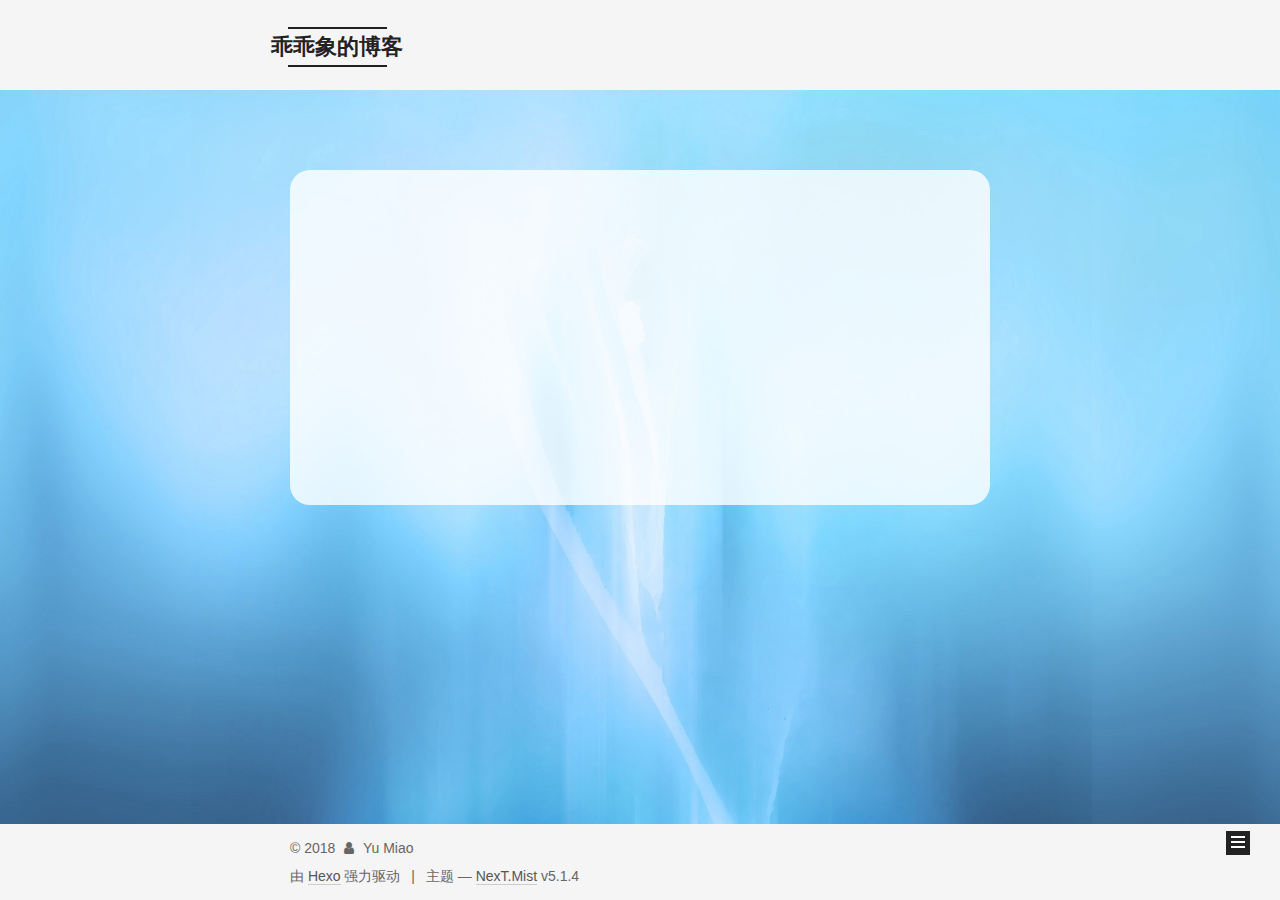
<file: index.html>
<!DOCTYPE html>



  


<html class="theme-next mist use-motion" lang="zh-Hans">
<head>
  <meta charset="UTF-8"/>
<meta http-equiv="X-UA-Compatible" content="IE=edge" />
<meta name="viewport" content="width=device-width, initial-scale=1, maximum-scale=1"/>
<meta name="theme-color" content="#222">









<meta http-equiv="Cache-Control" content="no-transform" />
<meta http-equiv="Cache-Control" content="no-siteapp" />
















  
  
  <link href="/lib/fancybox/source/jquery.fancybox.css?v=2.1.5" rel="stylesheet" type="text/css" />







<link href="/lib/font-awesome/css/font-awesome.min.css?v=4.6.2" rel="stylesheet" type="text/css" />

<link href="/css/main.css?v=5.1.4" rel="stylesheet" type="text/css" />


  <link rel="apple-touch-icon" sizes="180x180" href="/images/apple-touch-icon-next.png?v=5.1.4">


  <link rel="icon" type="image/png" sizes="32x32" href="/images/favicon-32x32-next.png?v=5.1.4">


  <link rel="icon" type="image/png" sizes="16x16" href="/images/favicon-16x16-next.png?v=5.1.4">


  <link rel="mask-icon" href="/images/logo.svg?v=5.1.4" color="#222">





  <meta name="keywords" content="Hexo, NexT" />










<meta property="og:type" content="website">
<meta property="og:title" content="乖乖象的博客">
<meta property="og:url" content="http://yoursite.com/index.html">
<meta property="og:site_name" content="乖乖象的博客">
<meta property="og:locale" content="zh-Hans">
<meta name="twitter:card" content="summary">
<meta name="twitter:title" content="乖乖象的博客">



<script type="text/javascript" id="hexo.configurations">
  var NexT = window.NexT || {};
  var CONFIG = {
    root: '/',
    scheme: 'Mist',
    version: '5.1.4',
    sidebar: {"position":"left","display":"post","offset":12,"b2t":false,"scrollpercent":false,"onmobile":false},
    fancybox: true,
    tabs: true,
    motion: {"enable":true,"async":false,"transition":{"post_block":"fadeIn","post_header":"slideDownIn","post_body":"slideDownIn","coll_header":"slideLeftIn","sidebar":"slideUpIn"}},
    duoshuo: {
      userId: '0',
      author: '博主'
    },
    algolia: {
      applicationID: '',
      apiKey: '',
      indexName: '',
      hits: {"per_page":10},
      labels: {"input_placeholder":"Search for Posts","hits_empty":"We didn't find any results for the search: ${query}","hits_stats":"${hits} results found in ${time} ms"}
    }
  };
</script>



  <link rel="canonical" href="http://yoursite.com/"/>





  <title>乖乖象的博客</title>
  








</head>

<body itemscope itemtype="http://schema.org/WebPage" lang="zh-Hans">

  
  
    
  

  <div class="container sidebar-position-left 
  page-home">
    <div class="headband"></div>

    <header id="header" class="header" itemscope itemtype="http://schema.org/WPHeader">
      <div class="header-inner"><div class="site-brand-wrapper">
  <div class="site-meta ">
    

    <div class="custom-logo-site-title">
      <a href="/"  class="brand" rel="start">
        <span class="logo-line-before"><i></i></span>
        <span class="site-title">乖乖象的博客</span>
        <span class="logo-line-after"><i></i></span>
      </a>
    </div>
      
        <p class="site-subtitle"></p>
      
  </div>

  <div class="site-nav-toggle">
    <button>
      <span class="btn-bar"></span>
      <span class="btn-bar"></span>
      <span class="btn-bar"></span>
    </button>
  </div>
</div>

<nav class="site-nav">
  

  
    <ul id="menu" class="menu">
      
        
        <li class="menu-item menu-item-home">
          <a href="/" rel="section">
            
              <i class="menu-item-icon fa fa-fw fa-home"></i> <br />
            
            首页
          </a>
        </li>
      
        
        <li class="menu-item menu-item-about">
          <a href="/about/" rel="section">
            
              <i class="menu-item-icon fa fa-fw fa-user"></i> <br />
            
            关于
          </a>
        </li>
      
        
        <li class="menu-item menu-item-tags">
          <a href="/tags/" rel="section">
            
              <i class="menu-item-icon fa fa-fw fa-tags"></i> <br />
            
            标签
          </a>
        </li>
      
        
        <li class="menu-item menu-item-categories">
          <a href="/categories/" rel="section">
            
              <i class="menu-item-icon fa fa-fw fa-th"></i> <br />
            
            分类
          </a>
        </li>
      
        
        <li class="menu-item menu-item-sitemap">
          <a href="/sitemap.xml" rel="section">
            
              <i class="menu-item-icon fa fa-fw fa-sitemap"></i> <br />
            
            站点地图
          </a>
        </li>
      

      
    </ul>
  

  
</nav>



 </div>
    </header>

    <main id="main" class="main">
      <div class="main-inner">
        <div class="content-wrap">
          <div id="content" class="content">
            
  <section id="posts" class="posts-expand">
    
      

  

  
  
  

  <article class="post post-type-normal" itemscope itemtype="http://schema.org/Article">
  
  
  
  <div class="post-block">
    <link itemprop="mainEntityOfPage" href="http://yoursite.com/2015/07/30/ComponentScan/">

    <span hidden itemprop="author" itemscope itemtype="http://schema.org/Person">
      <meta itemprop="name" content="Yu Miao">
      <meta itemprop="description" content="">
      <meta itemprop="image" content="/images/avatar.gif">
    </span>

    <span hidden itemprop="publisher" itemscope itemtype="http://schema.org/Organization">
      <meta itemprop="name" content="乖乖象的博客">
    </span>

    
      <header class="post-header">

        
        
          <h1 class="post-title" itemprop="name headline">
                
                <a class="post-title-link" href="/2015/07/30/ComponentScan/" itemprop="url">@ComponentScan详解</a></h1>
        

        <div class="post-meta">
          <span class="post-time">
            
              <span class="post-meta-item-icon">
                <i class="fa fa-calendar-o"></i>
              </span>
              
                <span class="post-meta-item-text">发表于</span>
              
              <time title="创建于" itemprop="dateCreated datePublished" datetime="2015-07-30T14:50:41+08:00">
                2015-07-30
              </time>
            

            

            
          </span>

          

          
            
          

          
          

          

          

          

        </div>
      </header>
    

    
    
    
    <div class="post-body" itemprop="articleBody">

      
      

      
        
          
          简单的说@ComponentScan主要作用指定一个或几个包，Spring在创建Bean容器后会自动扫描这些包下面的相关类并加载这些类到容器中。
指定扫描范围我们通过设置@ComponentScan的参数指定Spring扫描范围，比如下面的代码Spring只会在”pro.caifu365”包内扫描。1234567891011@ComponentScan(basePackages = &#123;"
          ...
          <!--noindex-->
          <div class="post-button text-center">
            <a class="btn" href="/2015/07/30/ComponentScan/#more" rel="contents">
              阅读全文 &raquo;
            </a>
          </div>
          <!--/noindex-->
        
      
    </div>
    
    
    

    

    

    

    <footer class="post-footer">
      

      

      

      
      
        <div class="post-eof"></div>
      
    </footer>
  </div>
  
  
  
  </article>


    
  </section>

  


          </div>
          


          

        </div>
        
          
  
  <div class="sidebar-toggle">
    <div class="sidebar-toggle-line-wrap">
      <span class="sidebar-toggle-line sidebar-toggle-line-first"></span>
      <span class="sidebar-toggle-line sidebar-toggle-line-middle"></span>
      <span class="sidebar-toggle-line sidebar-toggle-line-last"></span>
    </div>
  </div>

  <aside id="sidebar" class="sidebar">
    
    <div class="sidebar-inner">

      

      

      <section class="site-overview-wrap sidebar-panel sidebar-panel-active">
        <div class="site-overview">
          <div class="site-author motion-element" itemprop="author" itemscope itemtype="http://schema.org/Person">
            
              <p class="site-author-name" itemprop="name">Yu Miao</p>
              <p class="site-description motion-element" itemprop="description"></p>
          </div>

          <nav class="site-state motion-element">

            
              <div class="site-state-item site-state-posts">
              
                <a href="/archives">
              
                  <span class="site-state-item-count">1</span>
                  <span class="site-state-item-name">日志</span>
                </a>
              </div>
            

            

            

          </nav>

          

          

          
          

          
          

          

        </div>
      </section>

      

      

    </div>
  </aside>


        
      </div>
    </main>

    <footer id="footer" class="footer">
      <div class="footer-inner">
        <div class="copyright">&copy; <span itemprop="copyrightYear">2018</span>
  <span class="with-love">
    <i class="fa fa-user"></i>
  </span>
  <span class="author" itemprop="copyrightHolder">Yu Miao</span>

  
</div>


  <div class="powered-by">由 <a class="theme-link" target="_blank" href="https://hexo.io">Hexo</a> 强力驱动</div>



  <span class="post-meta-divider">|</span>



  <div class="theme-info">主题 &mdash; <a class="theme-link" target="_blank" href="https://github.com/iissnan/hexo-theme-next">NexT.Mist</a> v5.1.4</div>




        







        
      </div>
    </footer>

    
      <div class="back-to-top">
        <i class="fa fa-arrow-up"></i>
        
      </div>
    

    

  </div>

  

<script type="text/javascript">
  if (Object.prototype.toString.call(window.Promise) !== '[object Function]') {
    window.Promise = null;
  }
</script>









  












  
  
    <script type="text/javascript" src="/lib/jquery/index.js?v=2.1.3"></script>
  

  
  
    <script type="text/javascript" src="/lib/fastclick/lib/fastclick.min.js?v=1.0.6"></script>
  

  
  
    <script type="text/javascript" src="/lib/jquery_lazyload/jquery.lazyload.js?v=1.9.7"></script>
  

  
  
    <script type="text/javascript" src="/lib/velocity/velocity.min.js?v=1.2.1"></script>
  

  
  
    <script type="text/javascript" src="/lib/velocity/velocity.ui.min.js?v=1.2.1"></script>
  

  
  
    <script type="text/javascript" src="/lib/fancybox/source/jquery.fancybox.pack.js?v=2.1.5"></script>
  


  


  <script type="text/javascript" src="/js/src/utils.js?v=5.1.4"></script>

  <script type="text/javascript" src="/js/src/motion.js?v=5.1.4"></script>



  
  

  

  


  <script type="text/javascript" src="/js/src/bootstrap.js?v=5.1.4"></script>



  


  




	





  





  












  





  

  

  

  
  

  

  

  

</body>
</html>
</file>
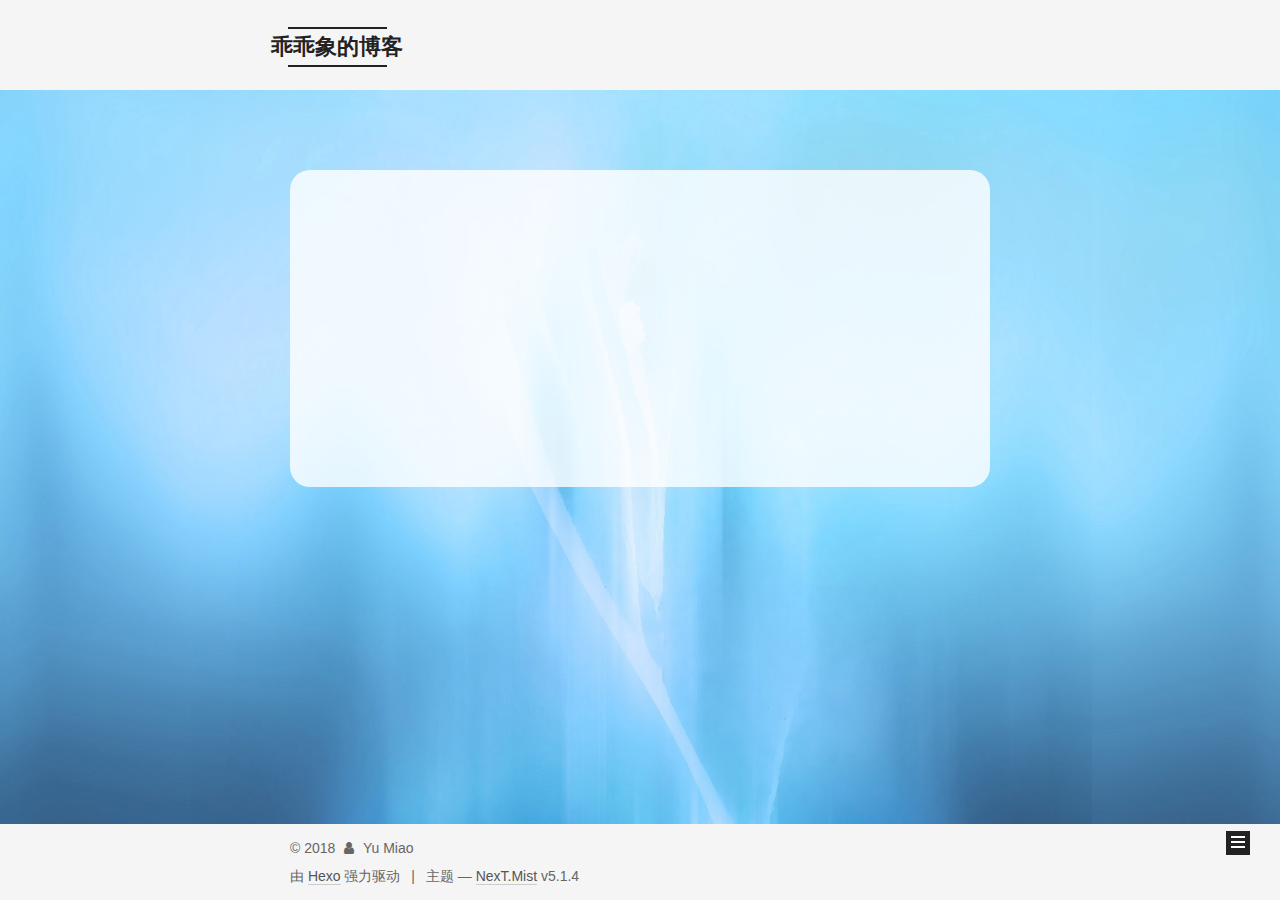
<file: archives/index.html>
<!DOCTYPE html>



  


<html class="theme-next mist use-motion" lang="zh-Hans">
<head>
  <meta charset="UTF-8"/>
<meta http-equiv="X-UA-Compatible" content="IE=edge" />
<meta name="viewport" content="width=device-width, initial-scale=1, maximum-scale=1"/>
<meta name="theme-color" content="#222">









<meta http-equiv="Cache-Control" content="no-transform" />
<meta http-equiv="Cache-Control" content="no-siteapp" />
















  
  
  <link href="/lib/fancybox/source/jquery.fancybox.css?v=2.1.5" rel="stylesheet" type="text/css" />







<link href="/lib/font-awesome/css/font-awesome.min.css?v=4.6.2" rel="stylesheet" type="text/css" />

<link href="/css/main.css?v=5.1.4" rel="stylesheet" type="text/css" />


  <link rel="apple-touch-icon" sizes="180x180" href="/images/apple-touch-icon-next.png?v=5.1.4">


  <link rel="icon" type="image/png" sizes="32x32" href="/images/favicon-32x32-next.png?v=5.1.4">


  <link rel="icon" type="image/png" sizes="16x16" href="/images/favicon-16x16-next.png?v=5.1.4">


  <link rel="mask-icon" href="/images/logo.svg?v=5.1.4" color="#222">





  <meta name="keywords" content="Hexo, NexT" />










<meta property="og:type" content="website">
<meta property="og:title" content="乖乖象的博客">
<meta property="og:url" content="http://yoursite.com/archives/index.html">
<meta property="og:site_name" content="乖乖象的博客">
<meta property="og:locale" content="zh-Hans">
<meta name="twitter:card" content="summary">
<meta name="twitter:title" content="乖乖象的博客">



<script type="text/javascript" id="hexo.configurations">
  var NexT = window.NexT || {};
  var CONFIG = {
    root: '/',
    scheme: 'Mist',
    version: '5.1.4',
    sidebar: {"position":"left","display":"post","offset":12,"b2t":false,"scrollpercent":false,"onmobile":false},
    fancybox: true,
    tabs: true,
    motion: {"enable":true,"async":false,"transition":{"post_block":"fadeIn","post_header":"slideDownIn","post_body":"slideDownIn","coll_header":"slideLeftIn","sidebar":"slideUpIn"}},
    duoshuo: {
      userId: '0',
      author: '博主'
    },
    algolia: {
      applicationID: '',
      apiKey: '',
      indexName: '',
      hits: {"per_page":10},
      labels: {"input_placeholder":"Search for Posts","hits_empty":"We didn't find any results for the search: ${query}","hits_stats":"${hits} results found in ${time} ms"}
    }
  };
</script>



  <link rel="canonical" href="http://yoursite.com/archives/"/>





  <title>归档 | 乖乖象的博客</title>
  








</head>

<body itemscope itemtype="http://schema.org/WebPage" lang="zh-Hans">

  
  
    
  

  <div class="container sidebar-position-left page-archive">
    <div class="headband"></div>

    <header id="header" class="header" itemscope itemtype="http://schema.org/WPHeader">
      <div class="header-inner"><div class="site-brand-wrapper">
  <div class="site-meta ">
    

    <div class="custom-logo-site-title">
      <a href="/"  class="brand" rel="start">
        <span class="logo-line-before"><i></i></span>
        <span class="site-title">乖乖象的博客</span>
        <span class="logo-line-after"><i></i></span>
      </a>
    </div>
      
        <p class="site-subtitle"></p>
      
  </div>

  <div class="site-nav-toggle">
    <button>
      <span class="btn-bar"></span>
      <span class="btn-bar"></span>
      <span class="btn-bar"></span>
    </button>
  </div>
</div>

<nav class="site-nav">
  

  
    <ul id="menu" class="menu">
      
        
        <li class="menu-item menu-item-home">
          <a href="/" rel="section">
            
              <i class="menu-item-icon fa fa-fw fa-home"></i> <br />
            
            首页
          </a>
        </li>
      
        
        <li class="menu-item menu-item-about">
          <a href="/about/" rel="section">
            
              <i class="menu-item-icon fa fa-fw fa-user"></i> <br />
            
            关于
          </a>
        </li>
      
        
        <li class="menu-item menu-item-tags">
          <a href="/tags/" rel="section">
            
              <i class="menu-item-icon fa fa-fw fa-tags"></i> <br />
            
            标签
          </a>
        </li>
      
        
        <li class="menu-item menu-item-categories">
          <a href="/categories/" rel="section">
            
              <i class="menu-item-icon fa fa-fw fa-th"></i> <br />
            
            分类
          </a>
        </li>
      
        
        <li class="menu-item menu-item-sitemap">
          <a href="/sitemap.xml" rel="section">
            
              <i class="menu-item-icon fa fa-fw fa-sitemap"></i> <br />
            
            站点地图
          </a>
        </li>
      

      
    </ul>
  

  
</nav>



 </div>
    </header>

    <main id="main" class="main">
      <div class="main-inner">
        <div class="content-wrap">
          <div id="content" class="content">
            

  
  
  
  <div class="post-block archive">
    <div id="posts" class="posts-collapse">
      <span class="archive-move-on"></span>

      <span class="archive-page-counter">
        
        
        
          
        
        嗯..! 目前共计 1 篇日志。 继续努力。
      </span>

      

        
        
        

        
          
          <div class="collection-title">
            <h1 class="archive-year" id="archive-year-2015">2015</h1>
          </div>
        
        

        

  <article class="post post-type-normal" itemscope itemtype="http://schema.org/Article">
    <header class="post-header">

      <h2 class="post-title">
        
            <a class="post-title-link" href="/2015/07/30/ComponentScan/" itemprop="url">
              
                <span itemprop="name">@ComponentScan详解</span>
              
            </a>
        
      </h2>

      <div class="post-meta">
        <time class="post-time" itemprop="dateCreated"
              datetime="2015-07-30T14:50:41+08:00"
              content="2015-07-30" >
          07-30
        </time>
      </div>

    </header>
  </article>



      

    </div>
  </div>
  
  
  

  



          </div>
          


          

        </div>
        
          
  
  <div class="sidebar-toggle">
    <div class="sidebar-toggle-line-wrap">
      <span class="sidebar-toggle-line sidebar-toggle-line-first"></span>
      <span class="sidebar-toggle-line sidebar-toggle-line-middle"></span>
      <span class="sidebar-toggle-line sidebar-toggle-line-last"></span>
    </div>
  </div>

  <aside id="sidebar" class="sidebar">
    
    <div class="sidebar-inner">

      

      

      <section class="site-overview-wrap sidebar-panel sidebar-panel-active">
        <div class="site-overview">
          <div class="site-author motion-element" itemprop="author" itemscope itemtype="http://schema.org/Person">
            
              <p class="site-author-name" itemprop="name">Yu Miao</p>
              <p class="site-description motion-element" itemprop="description"></p>
          </div>

          <nav class="site-state motion-element">

            
              <div class="site-state-item site-state-posts">
              
                <a href="/archives">
              
                  <span class="site-state-item-count">1</span>
                  <span class="site-state-item-name">日志</span>
                </a>
              </div>
            

            

            

          </nav>

          

          

          
          

          
          

          

        </div>
      </section>

      

      

    </div>
  </aside>


        
      </div>
    </main>

    <footer id="footer" class="footer">
      <div class="footer-inner">
        <div class="copyright">&copy; <span itemprop="copyrightYear">2018</span>
  <span class="with-love">
    <i class="fa fa-user"></i>
  </span>
  <span class="author" itemprop="copyrightHolder">Yu Miao</span>

  
</div>


  <div class="powered-by">由 <a class="theme-link" target="_blank" href="https://hexo.io">Hexo</a> 强力驱动</div>



  <span class="post-meta-divider">|</span>



  <div class="theme-info">主题 &mdash; <a class="theme-link" target="_blank" href="https://github.com/iissnan/hexo-theme-next">NexT.Mist</a> v5.1.4</div>




        







        
      </div>
    </footer>

    
      <div class="back-to-top">
        <i class="fa fa-arrow-up"></i>
        
      </div>
    

    

  </div>

  

<script type="text/javascript">
  if (Object.prototype.toString.call(window.Promise) !== '[object Function]') {
    window.Promise = null;
  }
</script>









  












  
  
    <script type="text/javascript" src="/lib/jquery/index.js?v=2.1.3"></script>
  

  
  
    <script type="text/javascript" src="/lib/fastclick/lib/fastclick.min.js?v=1.0.6"></script>
  

  
  
    <script type="text/javascript" src="/lib/jquery_lazyload/jquery.lazyload.js?v=1.9.7"></script>
  

  
  
    <script type="text/javascript" src="/lib/velocity/velocity.min.js?v=1.2.1"></script>
  

  
  
    <script type="text/javascript" src="/lib/velocity/velocity.ui.min.js?v=1.2.1"></script>
  

  
  
    <script type="text/javascript" src="/lib/fancybox/source/jquery.fancybox.pack.js?v=2.1.5"></script>
  


  


  <script type="text/javascript" src="/js/src/utils.js?v=5.1.4"></script>

  <script type="text/javascript" src="/js/src/motion.js?v=5.1.4"></script>



  
  

  

  


  <script type="text/javascript" src="/js/src/bootstrap.js?v=5.1.4"></script>



  


  




	





  





  












  





  

  

  

  
  

  

  

  

</body>
</html>
</file>
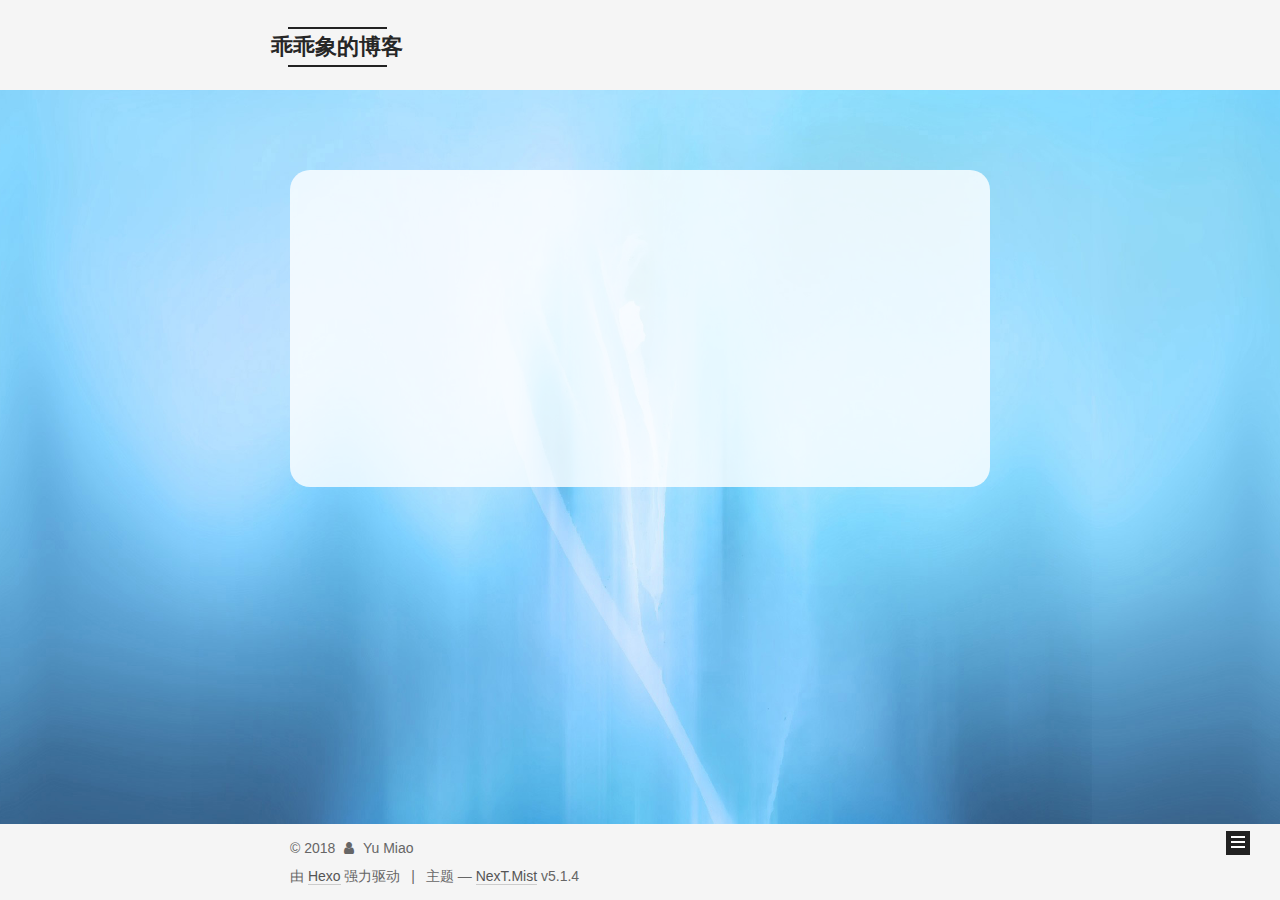
<file: archives/2015/index.html>
<!DOCTYPE html>



  


<html class="theme-next mist use-motion" lang="zh-Hans">
<head>
  <meta charset="UTF-8"/>
<meta http-equiv="X-UA-Compatible" content="IE=edge" />
<meta name="viewport" content="width=device-width, initial-scale=1, maximum-scale=1"/>
<meta name="theme-color" content="#222">









<meta http-equiv="Cache-Control" content="no-transform" />
<meta http-equiv="Cache-Control" content="no-siteapp" />
















  
  
  <link href="/lib/fancybox/source/jquery.fancybox.css?v=2.1.5" rel="stylesheet" type="text/css" />







<link href="/lib/font-awesome/css/font-awesome.min.css?v=4.6.2" rel="stylesheet" type="text/css" />

<link href="/css/main.css?v=5.1.4" rel="stylesheet" type="text/css" />


  <link rel="apple-touch-icon" sizes="180x180" href="/images/apple-touch-icon-next.png?v=5.1.4">


  <link rel="icon" type="image/png" sizes="32x32" href="/images/favicon-32x32-next.png?v=5.1.4">


  <link rel="icon" type="image/png" sizes="16x16" href="/images/favicon-16x16-next.png?v=5.1.4">


  <link rel="mask-icon" href="/images/logo.svg?v=5.1.4" color="#222">





  <meta name="keywords" content="Hexo, NexT" />










<meta property="og:type" content="website">
<meta property="og:title" content="乖乖象的博客">
<meta property="og:url" content="http://yoursite.com/archives/2015/index.html">
<meta property="og:site_name" content="乖乖象的博客">
<meta property="og:locale" content="zh-Hans">
<meta name="twitter:card" content="summary">
<meta name="twitter:title" content="乖乖象的博客">



<script type="text/javascript" id="hexo.configurations">
  var NexT = window.NexT || {};
  var CONFIG = {
    root: '/',
    scheme: 'Mist',
    version: '5.1.4',
    sidebar: {"position":"left","display":"post","offset":12,"b2t":false,"scrollpercent":false,"onmobile":false},
    fancybox: true,
    tabs: true,
    motion: {"enable":true,"async":false,"transition":{"post_block":"fadeIn","post_header":"slideDownIn","post_body":"slideDownIn","coll_header":"slideLeftIn","sidebar":"slideUpIn"}},
    duoshuo: {
      userId: '0',
      author: '博主'
    },
    algolia: {
      applicationID: '',
      apiKey: '',
      indexName: '',
      hits: {"per_page":10},
      labels: {"input_placeholder":"Search for Posts","hits_empty":"We didn't find any results for the search: ${query}","hits_stats":"${hits} results found in ${time} ms"}
    }
  };
</script>



  <link rel="canonical" href="http://yoursite.com/archives/2015/"/>





  <title>归档 | 乖乖象的博客</title>
  








</head>

<body itemscope itemtype="http://schema.org/WebPage" lang="zh-Hans">

  
  
    
  

  <div class="container sidebar-position-left page-archive">
    <div class="headband"></div>

    <header id="header" class="header" itemscope itemtype="http://schema.org/WPHeader">
      <div class="header-inner"><div class="site-brand-wrapper">
  <div class="site-meta ">
    

    <div class="custom-logo-site-title">
      <a href="/"  class="brand" rel="start">
        <span class="logo-line-before"><i></i></span>
        <span class="site-title">乖乖象的博客</span>
        <span class="logo-line-after"><i></i></span>
      </a>
    </div>
      
        <p class="site-subtitle"></p>
      
  </div>

  <div class="site-nav-toggle">
    <button>
      <span class="btn-bar"></span>
      <span class="btn-bar"></span>
      <span class="btn-bar"></span>
    </button>
  </div>
</div>

<nav class="site-nav">
  

  
    <ul id="menu" class="menu">
      
        
        <li class="menu-item menu-item-home">
          <a href="/" rel="section">
            
              <i class="menu-item-icon fa fa-fw fa-home"></i> <br />
            
            首页
          </a>
        </li>
      
        
        <li class="menu-item menu-item-about">
          <a href="/about/" rel="section">
            
              <i class="menu-item-icon fa fa-fw fa-user"></i> <br />
            
            关于
          </a>
        </li>
      
        
        <li class="menu-item menu-item-tags">
          <a href="/tags/" rel="section">
            
              <i class="menu-item-icon fa fa-fw fa-tags"></i> <br />
            
            标签
          </a>
        </li>
      
        
        <li class="menu-item menu-item-categories">
          <a href="/categories/" rel="section">
            
              <i class="menu-item-icon fa fa-fw fa-th"></i> <br />
            
            分类
          </a>
        </li>
      
        
        <li class="menu-item menu-item-sitemap">
          <a href="/sitemap.xml" rel="section">
            
              <i class="menu-item-icon fa fa-fw fa-sitemap"></i> <br />
            
            站点地图
          </a>
        </li>
      

      
    </ul>
  

  
</nav>



 </div>
    </header>

    <main id="main" class="main">
      <div class="main-inner">
        <div class="content-wrap">
          <div id="content" class="content">
            

  
  
  
  <div class="post-block archive">
    <div id="posts" class="posts-collapse">
      <span class="archive-move-on"></span>

      <span class="archive-page-counter">
        
        
        
          
        
        嗯..! 目前共计 1 篇日志。 继续努力。
      </span>

      

        
        
        

        
          
          <div class="collection-title">
            <h1 class="archive-year" id="archive-year-2015">2015</h1>
          </div>
        
        

        

  <article class="post post-type-normal" itemscope itemtype="http://schema.org/Article">
    <header class="post-header">

      <h2 class="post-title">
        
            <a class="post-title-link" href="/2015/07/30/ComponentScan/" itemprop="url">
              
                <span itemprop="name">@ComponentScan详解</span>
              
            </a>
        
      </h2>

      <div class="post-meta">
        <time class="post-time" itemprop="dateCreated"
              datetime="2015-07-30T14:50:41+08:00"
              content="2015-07-30" >
          07-30
        </time>
      </div>

    </header>
  </article>



      

    </div>
  </div>
  
  
  

  



          </div>
          


          

        </div>
        
          
  
  <div class="sidebar-toggle">
    <div class="sidebar-toggle-line-wrap">
      <span class="sidebar-toggle-line sidebar-toggle-line-first"></span>
      <span class="sidebar-toggle-line sidebar-toggle-line-middle"></span>
      <span class="sidebar-toggle-line sidebar-toggle-line-last"></span>
    </div>
  </div>

  <aside id="sidebar" class="sidebar">
    
    <div class="sidebar-inner">

      

      

      <section class="site-overview-wrap sidebar-panel sidebar-panel-active">
        <div class="site-overview">
          <div class="site-author motion-element" itemprop="author" itemscope itemtype="http://schema.org/Person">
            
              <p class="site-author-name" itemprop="name">Yu Miao</p>
              <p class="site-description motion-element" itemprop="description"></p>
          </div>

          <nav class="site-state motion-element">

            
              <div class="site-state-item site-state-posts">
              
                <a href="/archives">
              
                  <span class="site-state-item-count">1</span>
                  <span class="site-state-item-name">日志</span>
                </a>
              </div>
            

            

            

          </nav>

          

          

          
          

          
          

          

        </div>
      </section>

      

      

    </div>
  </aside>


        
      </div>
    </main>

    <footer id="footer" class="footer">
      <div class="footer-inner">
        <div class="copyright">&copy; <span itemprop="copyrightYear">2018</span>
  <span class="with-love">
    <i class="fa fa-user"></i>
  </span>
  <span class="author" itemprop="copyrightHolder">Yu Miao</span>

  
</div>


  <div class="powered-by">由 <a class="theme-link" target="_blank" href="https://hexo.io">Hexo</a> 强力驱动</div>



  <span class="post-meta-divider">|</span>



  <div class="theme-info">主题 &mdash; <a class="theme-link" target="_blank" href="https://github.com/iissnan/hexo-theme-next">NexT.Mist</a> v5.1.4</div>




        







        
      </div>
    </footer>

    
      <div class="back-to-top">
        <i class="fa fa-arrow-up"></i>
        
      </div>
    

    

  </div>

  

<script type="text/javascript">
  if (Object.prototype.toString.call(window.Promise) !== '[object Function]') {
    window.Promise = null;
  }
</script>









  












  
  
    <script type="text/javascript" src="/lib/jquery/index.js?v=2.1.3"></script>
  

  
  
    <script type="text/javascript" src="/lib/fastclick/lib/fastclick.min.js?v=1.0.6"></script>
  

  
  
    <script type="text/javascript" src="/lib/jquery_lazyload/jquery.lazyload.js?v=1.9.7"></script>
  

  
  
    <script type="text/javascript" src="/lib/velocity/velocity.min.js?v=1.2.1"></script>
  

  
  
    <script type="text/javascript" src="/lib/velocity/velocity.ui.min.js?v=1.2.1"></script>
  

  
  
    <script type="text/javascript" src="/lib/fancybox/source/jquery.fancybox.pack.js?v=2.1.5"></script>
  


  


  <script type="text/javascript" src="/js/src/utils.js?v=5.1.4"></script>

  <script type="text/javascript" src="/js/src/motion.js?v=5.1.4"></script>



  
  

  

  


  <script type="text/javascript" src="/js/src/bootstrap.js?v=5.1.4"></script>



  


  




	





  





  












  





  

  

  

  
  

  

  

  

</body>
</html>
</file>
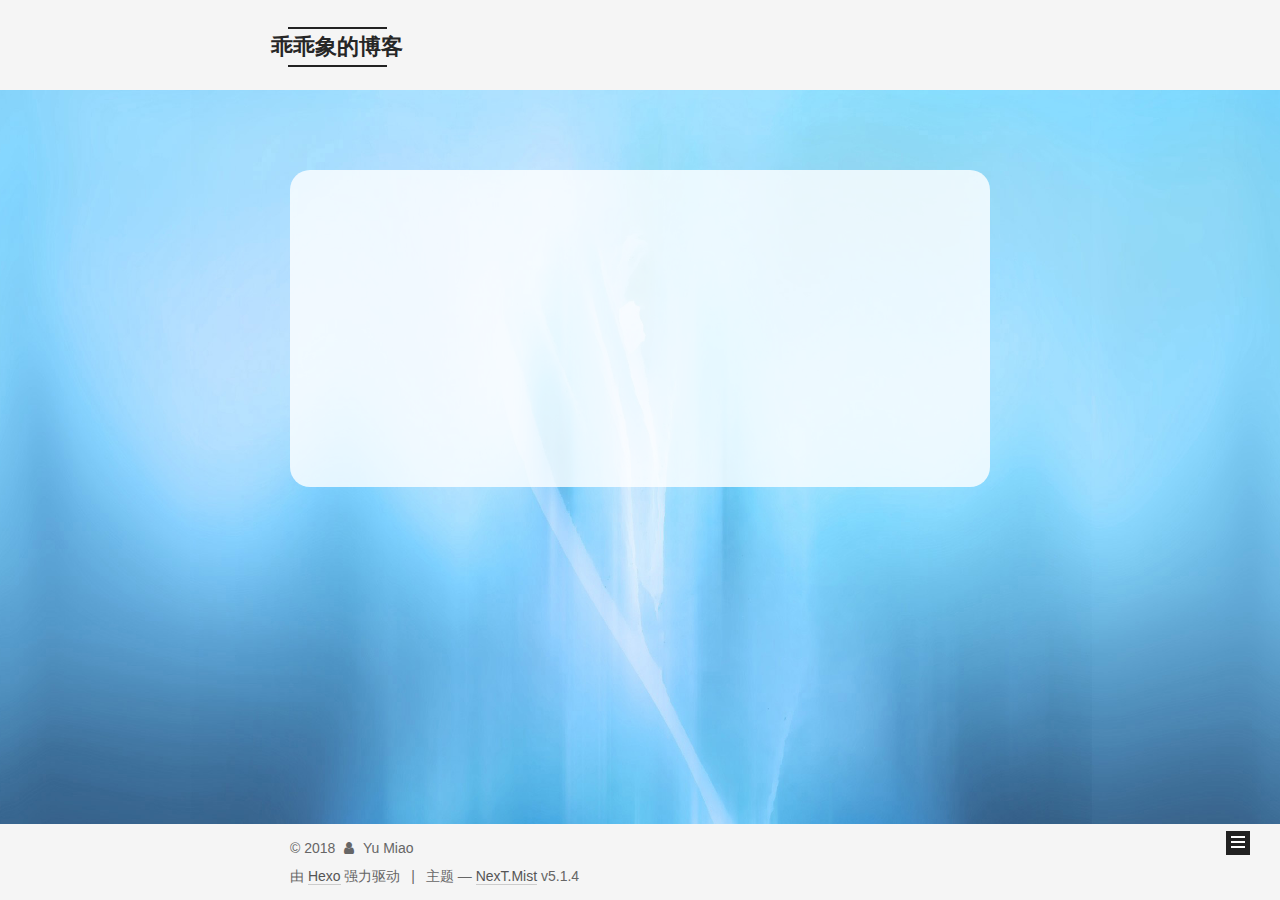
<file: archives/2015/07/index.html>
<!DOCTYPE html>



  


<html class="theme-next mist use-motion" lang="zh-Hans">
<head>
  <meta charset="UTF-8"/>
<meta http-equiv="X-UA-Compatible" content="IE=edge" />
<meta name="viewport" content="width=device-width, initial-scale=1, maximum-scale=1"/>
<meta name="theme-color" content="#222">









<meta http-equiv="Cache-Control" content="no-transform" />
<meta http-equiv="Cache-Control" content="no-siteapp" />
















  
  
  <link href="/lib/fancybox/source/jquery.fancybox.css?v=2.1.5" rel="stylesheet" type="text/css" />







<link href="/lib/font-awesome/css/font-awesome.min.css?v=4.6.2" rel="stylesheet" type="text/css" />

<link href="/css/main.css?v=5.1.4" rel="stylesheet" type="text/css" />


  <link rel="apple-touch-icon" sizes="180x180" href="/images/apple-touch-icon-next.png?v=5.1.4">


  <link rel="icon" type="image/png" sizes="32x32" href="/images/favicon-32x32-next.png?v=5.1.4">


  <link rel="icon" type="image/png" sizes="16x16" href="/images/favicon-16x16-next.png?v=5.1.4">


  <link rel="mask-icon" href="/images/logo.svg?v=5.1.4" color="#222">





  <meta name="keywords" content="Hexo, NexT" />










<meta property="og:type" content="website">
<meta property="og:title" content="乖乖象的博客">
<meta property="og:url" content="http://yoursite.com/archives/2015/07/index.html">
<meta property="og:site_name" content="乖乖象的博客">
<meta property="og:locale" content="zh-Hans">
<meta name="twitter:card" content="summary">
<meta name="twitter:title" content="乖乖象的博客">



<script type="text/javascript" id="hexo.configurations">
  var NexT = window.NexT || {};
  var CONFIG = {
    root: '/',
    scheme: 'Mist',
    version: '5.1.4',
    sidebar: {"position":"left","display":"post","offset":12,"b2t":false,"scrollpercent":false,"onmobile":false},
    fancybox: true,
    tabs: true,
    motion: {"enable":true,"async":false,"transition":{"post_block":"fadeIn","post_header":"slideDownIn","post_body":"slideDownIn","coll_header":"slideLeftIn","sidebar":"slideUpIn"}},
    duoshuo: {
      userId: '0',
      author: '博主'
    },
    algolia: {
      applicationID: '',
      apiKey: '',
      indexName: '',
      hits: {"per_page":10},
      labels: {"input_placeholder":"Search for Posts","hits_empty":"We didn't find any results for the search: ${query}","hits_stats":"${hits} results found in ${time} ms"}
    }
  };
</script>



  <link rel="canonical" href="http://yoursite.com/archives/2015/07/"/>





  <title>归档 | 乖乖象的博客</title>
  








</head>

<body itemscope itemtype="http://schema.org/WebPage" lang="zh-Hans">

  
  
    
  

  <div class="container sidebar-position-left page-archive">
    <div class="headband"></div>

    <header id="header" class="header" itemscope itemtype="http://schema.org/WPHeader">
      <div class="header-inner"><div class="site-brand-wrapper">
  <div class="site-meta ">
    

    <div class="custom-logo-site-title">
      <a href="/"  class="brand" rel="start">
        <span class="logo-line-before"><i></i></span>
        <span class="site-title">乖乖象的博客</span>
        <span class="logo-line-after"><i></i></span>
      </a>
    </div>
      
        <p class="site-subtitle"></p>
      
  </div>

  <div class="site-nav-toggle">
    <button>
      <span class="btn-bar"></span>
      <span class="btn-bar"></span>
      <span class="btn-bar"></span>
    </button>
  </div>
</div>

<nav class="site-nav">
  

  
    <ul id="menu" class="menu">
      
        
        <li class="menu-item menu-item-home">
          <a href="/" rel="section">
            
              <i class="menu-item-icon fa fa-fw fa-home"></i> <br />
            
            首页
          </a>
        </li>
      
        
        <li class="menu-item menu-item-about">
          <a href="/about/" rel="section">
            
              <i class="menu-item-icon fa fa-fw fa-user"></i> <br />
            
            关于
          </a>
        </li>
      
        
        <li class="menu-item menu-item-tags">
          <a href="/tags/" rel="section">
            
              <i class="menu-item-icon fa fa-fw fa-tags"></i> <br />
            
            标签
          </a>
        </li>
      
        
        <li class="menu-item menu-item-categories">
          <a href="/categories/" rel="section">
            
              <i class="menu-item-icon fa fa-fw fa-th"></i> <br />
            
            分类
          </a>
        </li>
      
        
        <li class="menu-item menu-item-sitemap">
          <a href="/sitemap.xml" rel="section">
            
              <i class="menu-item-icon fa fa-fw fa-sitemap"></i> <br />
            
            站点地图
          </a>
        </li>
      

      
    </ul>
  

  
</nav>



 </div>
    </header>

    <main id="main" class="main">
      <div class="main-inner">
        <div class="content-wrap">
          <div id="content" class="content">
            

  
  
  
  <div class="post-block archive">
    <div id="posts" class="posts-collapse">
      <span class="archive-move-on"></span>

      <span class="archive-page-counter">
        
        
        
          
        
        嗯..! 目前共计 1 篇日志。 继续努力。
      </span>

      

        
        
        

        
          
          <div class="collection-title">
            <h1 class="archive-year" id="archive-year-2015">2015</h1>
          </div>
        
        

        

  <article class="post post-type-normal" itemscope itemtype="http://schema.org/Article">
    <header class="post-header">

      <h2 class="post-title">
        
            <a class="post-title-link" href="/2015/07/30/ComponentScan/" itemprop="url">
              
                <span itemprop="name">@ComponentScan详解</span>
              
            </a>
        
      </h2>

      <div class="post-meta">
        <time class="post-time" itemprop="dateCreated"
              datetime="2015-07-30T14:50:41+08:00"
              content="2015-07-30" >
          07-30
        </time>
      </div>

    </header>
  </article>



      

    </div>
  </div>
  
  
  

  



          </div>
          


          

        </div>
        
          
  
  <div class="sidebar-toggle">
    <div class="sidebar-toggle-line-wrap">
      <span class="sidebar-toggle-line sidebar-toggle-line-first"></span>
      <span class="sidebar-toggle-line sidebar-toggle-line-middle"></span>
      <span class="sidebar-toggle-line sidebar-toggle-line-last"></span>
    </div>
  </div>

  <aside id="sidebar" class="sidebar">
    
    <div class="sidebar-inner">

      

      

      <section class="site-overview-wrap sidebar-panel sidebar-panel-active">
        <div class="site-overview">
          <div class="site-author motion-element" itemprop="author" itemscope itemtype="http://schema.org/Person">
            
              <p class="site-author-name" itemprop="name">Yu Miao</p>
              <p class="site-description motion-element" itemprop="description"></p>
          </div>

          <nav class="site-state motion-element">

            
              <div class="site-state-item site-state-posts">
              
                <a href="/archives">
              
                  <span class="site-state-item-count">1</span>
                  <span class="site-state-item-name">日志</span>
                </a>
              </div>
            

            

            

          </nav>

          

          

          
          

          
          

          

        </div>
      </section>

      

      

    </div>
  </aside>


        
      </div>
    </main>

    <footer id="footer" class="footer">
      <div class="footer-inner">
        <div class="copyright">&copy; <span itemprop="copyrightYear">2018</span>
  <span class="with-love">
    <i class="fa fa-user"></i>
  </span>
  <span class="author" itemprop="copyrightHolder">Yu Miao</span>

  
</div>


  <div class="powered-by">由 <a class="theme-link" target="_blank" href="https://hexo.io">Hexo</a> 强力驱动</div>



  <span class="post-meta-divider">|</span>



  <div class="theme-info">主题 &mdash; <a class="theme-link" target="_blank" href="https://github.com/iissnan/hexo-theme-next">NexT.Mist</a> v5.1.4</div>




        







        
      </div>
    </footer>

    
      <div class="back-to-top">
        <i class="fa fa-arrow-up"></i>
        
      </div>
    

    

  </div>

  

<script type="text/javascript">
  if (Object.prototype.toString.call(window.Promise) !== '[object Function]') {
    window.Promise = null;
  }
</script>









  












  
  
    <script type="text/javascript" src="/lib/jquery/index.js?v=2.1.3"></script>
  

  
  
    <script type="text/javascript" src="/lib/fastclick/lib/fastclick.min.js?v=1.0.6"></script>
  

  
  
    <script type="text/javascript" src="/lib/jquery_lazyload/jquery.lazyload.js?v=1.9.7"></script>
  

  
  
    <script type="text/javascript" src="/lib/velocity/velocity.min.js?v=1.2.1"></script>
  

  
  
    <script type="text/javascript" src="/lib/velocity/velocity.ui.min.js?v=1.2.1"></script>
  

  
  
    <script type="text/javascript" src="/lib/fancybox/source/jquery.fancybox.pack.js?v=2.1.5"></script>
  


  


  <script type="text/javascript" src="/js/src/utils.js?v=5.1.4"></script>

  <script type="text/javascript" src="/js/src/motion.js?v=5.1.4"></script>



  
  

  

  


  <script type="text/javascript" src="/js/src/bootstrap.js?v=5.1.4"></script>



  


  




	





  





  












  





  

  

  

  
  

  

  

  

</body>
</html>
</file>
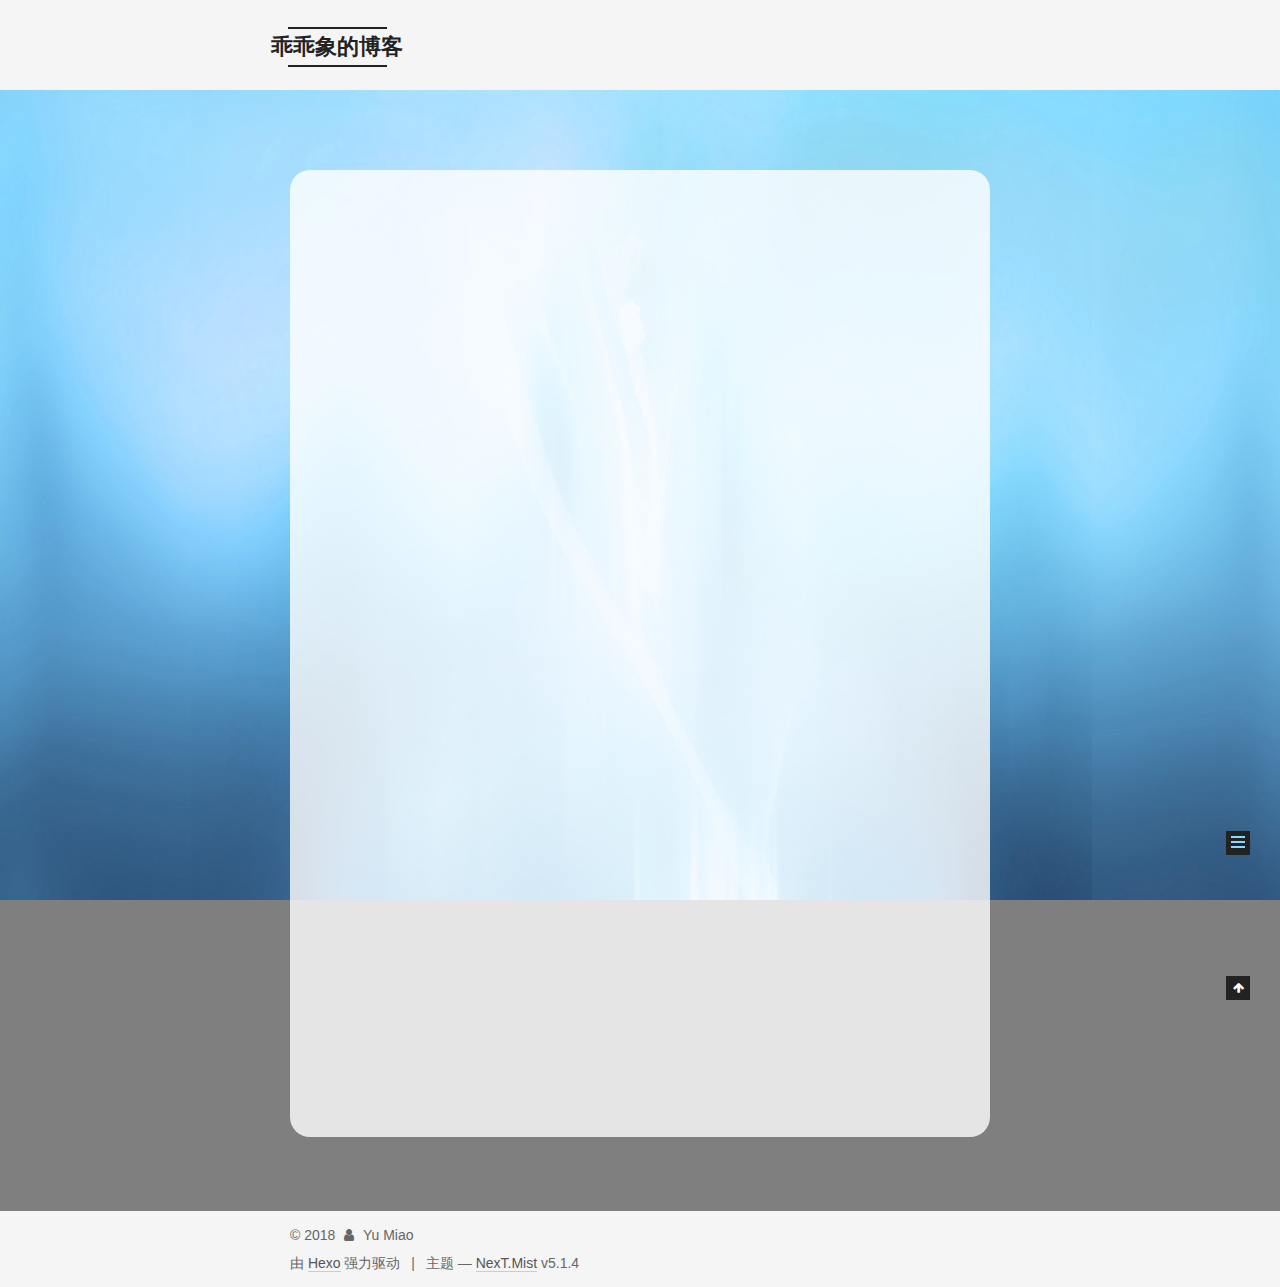
<file: 2015/07/30/ComponentScan/index.html>
<!DOCTYPE html>



  


<html class="theme-next mist use-motion" lang="zh-Hans">
<head>
  <meta charset="UTF-8"/>
<meta http-equiv="X-UA-Compatible" content="IE=edge" />
<meta name="viewport" content="width=device-width, initial-scale=1, maximum-scale=1"/>
<meta name="theme-color" content="#222">









<meta http-equiv="Cache-Control" content="no-transform" />
<meta http-equiv="Cache-Control" content="no-siteapp" />
















  
  
  <link href="/lib/fancybox/source/jquery.fancybox.css?v=2.1.5" rel="stylesheet" type="text/css" />







<link href="/lib/font-awesome/css/font-awesome.min.css?v=4.6.2" rel="stylesheet" type="text/css" />

<link href="/css/main.css?v=5.1.4" rel="stylesheet" type="text/css" />


  <link rel="apple-touch-icon" sizes="180x180" href="/images/apple-touch-icon-next.png?v=5.1.4">


  <link rel="icon" type="image/png" sizes="32x32" href="/images/favicon-32x32-next.png?v=5.1.4">


  <link rel="icon" type="image/png" sizes="16x16" href="/images/favicon-16x16-next.png?v=5.1.4">


  <link rel="mask-icon" href="/images/logo.svg?v=5.1.4" color="#222">





  <meta name="keywords" content="Hexo, NexT" />










<meta name="description" content="简单的说@ComponentScan主要作用指定一个或几个包，Spring在创建Bean容器后会自动扫描这些包下面的相关类并加载这些类到容器中。 指定扫描范围我们通过设置@ComponentScan的参数指定Spring扫描范围，比如下面的代码Spring只会在”pro.caifu365”包内扫描。1234567891011@ComponentScan(basePackages = &amp;#123;&quot;">
<meta property="og:type" content="article">
<meta property="og:title" content="@ComponentScan详解">
<meta property="og:url" content="http://yoursite.com/2015/07/30/ComponentScan/index.html">
<meta property="og:site_name" content="乖乖象的博客">
<meta property="og:description" content="简单的说@ComponentScan主要作用指定一个或几个包，Spring在创建Bean容器后会自动扫描这些包下面的相关类并加载这些类到容器中。 指定扫描范围我们通过设置@ComponentScan的参数指定Spring扫描范围，比如下面的代码Spring只会在”pro.caifu365”包内扫描。1234567891011@ComponentScan(basePackages = &amp;#123;&quot;">
<meta property="og:locale" content="zh-Hans">
<meta property="og:updated_time" content="2018-08-30T08:04:06.695Z">
<meta name="twitter:card" content="summary">
<meta name="twitter:title" content="@ComponentScan详解">
<meta name="twitter:description" content="简单的说@ComponentScan主要作用指定一个或几个包，Spring在创建Bean容器后会自动扫描这些包下面的相关类并加载这些类到容器中。 指定扫描范围我们通过设置@ComponentScan的参数指定Spring扫描范围，比如下面的代码Spring只会在”pro.caifu365”包内扫描。1234567891011@ComponentScan(basePackages = &amp;#123;&quot;">



<script type="text/javascript" id="hexo.configurations">
  var NexT = window.NexT || {};
  var CONFIG = {
    root: '/',
    scheme: 'Mist',
    version: '5.1.4',
    sidebar: {"position":"left","display":"post","offset":12,"b2t":false,"scrollpercent":false,"onmobile":false},
    fancybox: true,
    tabs: true,
    motion: {"enable":true,"async":false,"transition":{"post_block":"fadeIn","post_header":"slideDownIn","post_body":"slideDownIn","coll_header":"slideLeftIn","sidebar":"slideUpIn"}},
    duoshuo: {
      userId: '0',
      author: '博主'
    },
    algolia: {
      applicationID: '',
      apiKey: '',
      indexName: '',
      hits: {"per_page":10},
      labels: {"input_placeholder":"Search for Posts","hits_empty":"We didn't find any results for the search: ${query}","hits_stats":"${hits} results found in ${time} ms"}
    }
  };
</script>



  <link rel="canonical" href="http://yoursite.com/2015/07/30/ComponentScan/"/>





  <title>@ComponentScan详解 | 乖乖象的博客</title>
  








</head>

<body itemscope itemtype="http://schema.org/WebPage" lang="zh-Hans">

  
  
    
  

  <div class="container sidebar-position-left page-post-detail">
    <div class="headband"></div>

    <header id="header" class="header" itemscope itemtype="http://schema.org/WPHeader">
      <div class="header-inner"><div class="site-brand-wrapper">
  <div class="site-meta ">
    

    <div class="custom-logo-site-title">
      <a href="/"  class="brand" rel="start">
        <span class="logo-line-before"><i></i></span>
        <span class="site-title">乖乖象的博客</span>
        <span class="logo-line-after"><i></i></span>
      </a>
    </div>
      
        <p class="site-subtitle"></p>
      
  </div>

  <div class="site-nav-toggle">
    <button>
      <span class="btn-bar"></span>
      <span class="btn-bar"></span>
      <span class="btn-bar"></span>
    </button>
  </div>
</div>

<nav class="site-nav">
  

  
    <ul id="menu" class="menu">
      
        
        <li class="menu-item menu-item-home">
          <a href="/" rel="section">
            
              <i class="menu-item-icon fa fa-fw fa-home"></i> <br />
            
            首页
          </a>
        </li>
      
        
        <li class="menu-item menu-item-about">
          <a href="/about/" rel="section">
            
              <i class="menu-item-icon fa fa-fw fa-user"></i> <br />
            
            关于
          </a>
        </li>
      
        
        <li class="menu-item menu-item-tags">
          <a href="/tags/" rel="section">
            
              <i class="menu-item-icon fa fa-fw fa-tags"></i> <br />
            
            标签
          </a>
        </li>
      
        
        <li class="menu-item menu-item-categories">
          <a href="/categories/" rel="section">
            
              <i class="menu-item-icon fa fa-fw fa-th"></i> <br />
            
            分类
          </a>
        </li>
      
        
        <li class="menu-item menu-item-sitemap">
          <a href="/sitemap.xml" rel="section">
            
              <i class="menu-item-icon fa fa-fw fa-sitemap"></i> <br />
            
            站点地图
          </a>
        </li>
      

      
    </ul>
  

  
</nav>



 </div>
    </header>

    <main id="main" class="main">
      <div class="main-inner">
        <div class="content-wrap">
          <div id="content" class="content">
            

  <div id="posts" class="posts-expand">
    

  

  
  
  

  <article class="post post-type-normal" itemscope itemtype="http://schema.org/Article">
  
  
  
  <div class="post-block">
    <link itemprop="mainEntityOfPage" href="http://yoursite.com/2015/07/30/ComponentScan/">

    <span hidden itemprop="author" itemscope itemtype="http://schema.org/Person">
      <meta itemprop="name" content="Yu Miao">
      <meta itemprop="description" content="">
      <meta itemprop="image" content="/images/avatar.gif">
    </span>

    <span hidden itemprop="publisher" itemscope itemtype="http://schema.org/Organization">
      <meta itemprop="name" content="乖乖象的博客">
    </span>

    
      <header class="post-header">

        
        
          <h1 class="post-title" itemprop="name headline">@ComponentScan详解</h1>
        

        <div class="post-meta">
          <span class="post-time">
            
              <span class="post-meta-item-icon">
                <i class="fa fa-calendar-o"></i>
              </span>
              
                <span class="post-meta-item-text">发表于</span>
              
              <time title="创建于" itemprop="dateCreated datePublished" datetime="2015-07-30T14:50:41+08:00">
                2015-07-30
              </time>
            

            

            
          </span>

          

          
            
          

          
          

          

          

          

        </div>
      </header>
    

    
    
    
    <div class="post-body" itemprop="articleBody">

      
      

      
        <p>简单的说@ComponentScan主要作用指定一个或几个包，Spring在创建Bean容器后会自动扫描这些包下面的相关类并加载这些类到容器中。</p>
<h3 id="指定扫描范围"><a href="#指定扫描范围" class="headerlink" title="指定扫描范围"></a>指定扫描范围</h3><p>我们通过设置@ComponentScan的参数指定Spring扫描范围，比如下面的代码Spring只会在”pro.caifu365”包内扫描。<br><figure class="highlight java"><table><tr><td class="gutter"><pre><span class="line">1</span><br><span class="line">2</span><br><span class="line">3</span><br><span class="line">4</span><br><span class="line">5</span><br><span class="line">6</span><br><span class="line">7</span><br><span class="line">8</span><br><span class="line">9</span><br><span class="line">10</span><br><span class="line">11</span><br></pre></td><td class="code"><pre><span class="line"><span class="meta">@ComponentScan</span>(basePackages = &#123;<span class="string">"pro.caifu365"</span>&#125;)</span><br><span class="line"><span class="keyword">public</span> <span class="class"><span class="keyword">class</span> <span class="title">Application</span> <span class="keyword">implements</span> <span class="title">CommandLineRunner</span> </span>&#123;</span><br><span class="line">    <span class="function"><span class="keyword">public</span> <span class="keyword">static</span> <span class="keyword">void</span> <span class="title">main</span><span class="params">(String[] args)</span> </span>&#123;</span><br><span class="line">        SpringApplication.run(Application.class, args);</span><br><span class="line">    &#125;</span><br><span class="line"></span><br><span class="line">    <span class="meta">@Override</span></span><br><span class="line">    <span class="function"><span class="keyword">public</span> <span class="keyword">void</span> <span class="title">run</span><span class="params">(String... args)</span> <span class="keyword">throws</span> Exception </span>&#123;</span><br><span class="line"></span><br><span class="line">    &#125;</span><br><span class="line">&#125;</span><br></pre></td></tr></table></figure></p>
<p>大多时候@ComponentScan注解并不需要设置参数，那么这时的扫描范围则是@ComponentScan注解类同包或者其子包。</p>
<h3 id="Component注释"><a href="#Component注释" class="headerlink" title="@Component注释"></a>@Component注释</h3><p>并不是所有在被扫描的包中所有类都会被加入到Spring的Bean容器，只有被@Component注释的类才会被加载到Bean容器中。Spring中经常使用的@Controller，@Service，@Repository，@Configuration类都是@Component子类，所有使用这些注释的类会被加载到Bean容器中。</p>

      
    </div>
    
    
    

    

    

    

    <footer class="post-footer">
      

      
      
      

      

      
      
    </footer>
  </div>
  
  
  
  </article>



    <div class="post-spread">
      
    </div>
  </div>


          </div>
          


          

  



        </div>
        
          
  
  <div class="sidebar-toggle">
    <div class="sidebar-toggle-line-wrap">
      <span class="sidebar-toggle-line sidebar-toggle-line-first"></span>
      <span class="sidebar-toggle-line sidebar-toggle-line-middle"></span>
      <span class="sidebar-toggle-line sidebar-toggle-line-last"></span>
    </div>
  </div>

  <aside id="sidebar" class="sidebar">
    
    <div class="sidebar-inner">

      

      
        <ul class="sidebar-nav motion-element">
          <li class="sidebar-nav-toc sidebar-nav-active" data-target="post-toc-wrap">
            文章目录
          </li>
          <li class="sidebar-nav-overview" data-target="site-overview-wrap">
            站点概览
          </li>
        </ul>
      

      <section class="site-overview-wrap sidebar-panel">
        <div class="site-overview">
          <div class="site-author motion-element" itemprop="author" itemscope itemtype="http://schema.org/Person">
            
              <p class="site-author-name" itemprop="name">Yu Miao</p>
              <p class="site-description motion-element" itemprop="description"></p>
          </div>

          <nav class="site-state motion-element">

            
              <div class="site-state-item site-state-posts">
              
                <a href="/archives">
              
                  <span class="site-state-item-count">1</span>
                  <span class="site-state-item-name">日志</span>
                </a>
              </div>
            

            

            

          </nav>

          

          

          
          

          
          

          

        </div>
      </section>

      
      <!--noindex-->
        <section class="post-toc-wrap motion-element sidebar-panel sidebar-panel-active">
          <div class="post-toc">

            
              
            

            
              <div class="post-toc-content"><ol class="nav"><li class="nav-item nav-level-3"><a class="nav-link" href="#指定扫描范围"><span class="nav-number">1.</span> <span class="nav-text">指定扫描范围</span></a></li><li class="nav-item nav-level-3"><a class="nav-link" href="#Component注释"><span class="nav-number">2.</span> <span class="nav-text">@Component注释</span></a></li></ol></div>
            

          </div>
        </section>
      <!--/noindex-->
      

      

    </div>
  </aside>


        
      </div>
    </main>

    <footer id="footer" class="footer">
      <div class="footer-inner">
        <div class="copyright">&copy; <span itemprop="copyrightYear">2018</span>
  <span class="with-love">
    <i class="fa fa-user"></i>
  </span>
  <span class="author" itemprop="copyrightHolder">Yu Miao</span>

  
</div>


  <div class="powered-by">由 <a class="theme-link" target="_blank" href="https://hexo.io">Hexo</a> 强力驱动</div>



  <span class="post-meta-divider">|</span>



  <div class="theme-info">主题 &mdash; <a class="theme-link" target="_blank" href="https://github.com/iissnan/hexo-theme-next">NexT.Mist</a> v5.1.4</div>




        







        
      </div>
    </footer>

    
      <div class="back-to-top">
        <i class="fa fa-arrow-up"></i>
        
      </div>
    

    

  </div>

  

<script type="text/javascript">
  if (Object.prototype.toString.call(window.Promise) !== '[object Function]') {
    window.Promise = null;
  }
</script>









  












  
  
    <script type="text/javascript" src="/lib/jquery/index.js?v=2.1.3"></script>
  

  
  
    <script type="text/javascript" src="/lib/fastclick/lib/fastclick.min.js?v=1.0.6"></script>
  

  
  
    <script type="text/javascript" src="/lib/jquery_lazyload/jquery.lazyload.js?v=1.9.7"></script>
  

  
  
    <script type="text/javascript" src="/lib/velocity/velocity.min.js?v=1.2.1"></script>
  

  
  
    <script type="text/javascript" src="/lib/velocity/velocity.ui.min.js?v=1.2.1"></script>
  

  
  
    <script type="text/javascript" src="/lib/fancybox/source/jquery.fancybox.pack.js?v=2.1.5"></script>
  


  


  <script type="text/javascript" src="/js/src/utils.js?v=5.1.4"></script>

  <script type="text/javascript" src="/js/src/motion.js?v=5.1.4"></script>



  
  

  
  <script type="text/javascript" src="/js/src/scrollspy.js?v=5.1.4"></script>
<script type="text/javascript" src="/js/src/post-details.js?v=5.1.4"></script>



  


  <script type="text/javascript" src="/js/src/bootstrap.js?v=5.1.4"></script>



  


  




	





  





  












  





  

  

  

  
  

  

  

  

</body>
</html>
</file>
<file: css/main.css>
/* normalize.css v3.0.2 | MIT License | git.io/normalize */
html {
  font-family: sans-serif; /* 1 */
  -ms-text-size-adjust: 100%; /* 2 */
  -webkit-text-size-adjust: 100%; /* 2 */
}
body {
  margin: 0;
}
article,
aside,
details,
figcaption,
figure,
footer,
header,
hgroup,
main,
menu,
nav,
section,
summary {
  display: block;
}
audio,
canvas,
progress,
video {
  display: inline-block; /* 1 */
  vertical-align: baseline; /* 2 */
}
audio:not([controls]) {
  display: none;
  height: 0;
}
[hidden],
template {
  display: none;
}
a {
  background-color: transparent;
}
a:active,
a:hover {
  outline: 0;
}
abbr[title] {
  border-bottom: 1px dotted;
}
b,
strong {
  font-weight: bold;
}
dfn {
  font-style: italic;
}
h1 {
  font-size: 2em;
  margin: 0.67em 0;
}
mark {
  background: #ff0;
  color: #000;
}
small {
  font-size: 80%;
}
sub,
sup {
  font-size: 75%;
  line-height: 0;
  position: relative;
  vertical-align: baseline;
}
sup {
  top: -0.5em;
}
sub {
  bottom: -0.25em;
}
img {
  border: 0;
}
svg:not(:root) {
  overflow: hidden;
}
figure {
  margin: 1em 40px;
}
hr {
  -moz-box-sizing: content-box;
  box-sizing: content-box;
  height: 0;
}
pre {
  overflow: auto;
}
code,
kbd,
pre,
samp {
  font-family: monospace, monospace;
  font-size: 1em;
}
button,
input,
optgroup,
select,
textarea {
  color: inherit; /* 1 */
  font: inherit; /* 2 */
  margin: 0; /* 3 */
}
button {
  overflow: visible;
}
button,
select {
  text-transform: none;
}
button,
html input[type="button"],
input[type="reset"],
input[type="submit"] {
  -webkit-appearance: button; /* 2 */
  cursor: pointer; /* 3 */
}
button[disabled],
html input[disabled] {
  cursor: default;
}
button::-moz-focus-inner,
input::-moz-focus-inner {
  border: 0;
  padding: 0;
}
input {
  line-height: normal;
}
input[type="checkbox"],
input[type="radio"] {
  box-sizing: border-box; /* 1 */
  padding: 0; /* 2 */
}
input[type="number"]::-webkit-inner-spin-button,
input[type="number"]::-webkit-outer-spin-button {
  height: auto;
}
input[type="search"] {
  -webkit-appearance: textfield; /* 1 */
  -moz-box-sizing: content-box;
  -webkit-box-sizing: content-box; /* 2 */
  box-sizing: content-box;
}
input[type="search"]::-webkit-search-cancel-button,
input[type="search"]::-webkit-search-decoration {
  -webkit-appearance: none;
}
fieldset {
  border: 1px solid #c0c0c0;
  margin: 0 2px;
  padding: 0.35em 0.625em 0.75em;
}
legend {
  border: 0; /* 1 */
  padding: 0; /* 2 */
}
textarea {
  overflow: auto;
}
optgroup {
  font-weight: bold;
}
table {
  border-collapse: collapse;
  border-spacing: 0;
}
td,
th {
  padding: 0;
}
::selection {
  background: #262a30;
  color: #fff;
}
body {
  position: relative;
  font-family: 'Lato', "PingFang SC", "Microsoft YaHei", sans-serif;
  font-size: 14px;
  line-height: 2;
  color: #555;
  background: #fff;
}
@media (max-width: 767px) {
  body {
    padding-right: 0 !important;
  }
}
@media (min-width: 768px) and (max-width: 991px) {
  body {
    padding-right: 0 !important;
  }
}
@media (min-width: 1600px) {
  body {
    font-size: 16px;
  }
}
h1,
h2,
h3,
h4,
h5,
h6 {
  margin: 0;
  padding: 0;
  font-weight: bold;
  line-height: 1.5;
  font-family: 'Lato', "PingFang SC", "Microsoft YaHei", sans-serif;
}
h2,
h3,
h4,
h5,
h6 {
  margin: 20px 0 15px;
}
h1 {
  font-size: 24px;
}
@media (max-width: 767px) {
  h1 {
    font-size: 20px;
  }
}
h2 {
  font-size: 22px;
}
@media (max-width: 767px) {
  h2 {
    font-size: 18px;
  }
}
h3 {
  font-size: 20px;
}
@media (max-width: 767px) {
  h3 {
    font-size: 16px;
  }
}
h4 {
  font-size: 18px;
}
@media (max-width: 767px) {
  h4 {
    font-size: 14px;
  }
}
h5 {
  font-size: 16px;
}
@media (max-width: 767px) {
  h5 {
    font-size: 12px;
  }
}
h6 {
  font-size: 14px;
}
@media (max-width: 767px) {
  h6 {
    font-size: 10px;
  }
}
p {
  margin: 0 0 20px 0;
}
a {
  color: #555;
  text-decoration: none;
  outline: none;
  border-bottom: 1px solid #999;
  word-wrap: break-word;
}
a:hover {
  color: #222;
  border-bottom-color: #222;
}
blockquote {
  margin: 0;
  padding: 0;
}
img {
  display: block;
  margin: auto;
  max-width: 100%;
  height: auto;
}
hr {
  margin: 40px 0;
  height: 3px;
  border: none;
  background-color: #ddd;
  background-image: repeating-linear-gradient(-45deg, #fff, #fff 4px, transparent 4px, transparent 8px);
}
blockquote {
  padding: 0 15px;
  color: #666;
  border-left: 4px solid #ddd;
}
blockquote cite::before {
  content: "-";
  padding: 0 5px;
}
dt {
  font-weight: 700;
}
dd {
  margin: 0;
  padding: 0;
}
kbd {
  border: 1px solid #ccc;
  border-radius: 0.2em;
  box-shadow: 0.1em 0.1em 0.2em rgba(0,0,0,0.1);
  background-color: #f9f9f9;
  font-family: inherit;
  background-image: -webkit-linear-gradient(top, #eee, #fff, #eee);
  padding: 0.1em 0.3em;
  white-space: nowrap;
}
.text-left {
  text-align: left;
}
.text-center {
  text-align: center;
}
.text-right {
  text-align: right;
}
.text-justify {
  text-align: justify;
}
.text-nowrap {
  white-space: nowrap;
}
.text-lowercase {
  text-transform: lowercase;
}
.text-uppercase {
  text-transform: uppercase;
}
.text-capitalize {
  text-transform: capitalize;
}
.center-block {
  display: block;
  margin-left: auto;
  margin-right: auto;
}
.clearfix:before,
.clearfix:after {
  content: " ";
  display: table;
}
.clearfix:after {
  clear: both;
}
.pullquote {
  width: 45%;
}
.pullquote.left {
  float: left;
  margin-left: 5px;
  margin-right: 10px;
}
.pullquote.right {
  float: right;
  margin-left: 10px;
  margin-right: 5px;
}
.affix.affix.affix {
  position: fixed;
}
.translation {
  margin-top: -20px;
  font-size: 14px;
  color: #999;
}
.scrollbar-measure {
  width: 100px;
  height: 100px;
  overflow: scroll;
  position: absolute;
  top: -9999px;
}
.use-motion .motion-element {
  opacity: 0;
}
table {
  margin: 20px 0;
  width: 100%;
  border-collapse: collapse;
  border-spacing: 0;
  border: 1px solid #ddd;
  font-size: 14px;
  table-layout: fixed;
  word-wrap: break-all;
}
table>tbody>tr:nth-of-type(odd) {
  background-color: #f9f9f9;
}
table>tbody>tr:hover {
  background-color: #f5f5f5;
}
caption,
th,
td {
  padding: 8px;
  text-align: left;
  vertical-align: middle;
  font-weight: normal;
}
th,
td {
  border-bottom: 3px solid #ddd;
  border-right: 1px solid #eee;
}
th {
  padding-bottom: 10px;
  font-weight: 700;
}
td {
  border-bottom-width: 1px;
}
html,
body {
  height: 100%;
}
.container {
  position: relative;
  min-height: 100%;
}
.header-inner {
  margin: 0 auto;
  padding: 100px 0 70px;
  width: 700px;
}
@media (min-width: 1600px) {
  .container .header-inner {
    width: 900px;
  }
}
.main {
  padding-bottom: 150px;
}
.main-inner {
  margin: 0 auto;
  width: 700px;
}
@media (min-width: 1600px) {
  .container .main-inner {
    width: 900px;
  }
}
.footer {
  position: absolute;
  left: 0;
  bottom: 0;
  width: 100%;
  min-height: 50px;
}
.footer-inner {
  box-sizing: border-box;
  margin: 20px auto;
  width: 700px;
}
@media (min-width: 1600px) {
  .container .footer-inner {
    width: 900px;
  }
}
pre,
.highlight {
  overflow: auto;
  margin: 20px 0;
  padding: 0;
  font-size: 13px;
  color: #4d4d4c;
  background: #f7f7f7;
  line-height: 1.6;
}
pre,
code {
  font-family: consolas, Menlo, "PingFang SC", "Microsoft YaHei", monospace;
}
code {
  padding: 2px 4px;
  word-wrap: break-word;
  color: #555;
  background: #eee;
  border-radius: 3px;
  font-size: 13px;
}
pre {
  padding: 10px;
}
pre code {
  padding: 0;
  color: #4d4d4c;
  background: none;
  text-shadow: none;
}
.highlight {
  border-radius: 1px;
}
.highlight pre {
  border: none;
  margin: 0;
  padding: 10px 0;
}
.highlight table {
  margin: 0;
  width: auto;
  border: none;
}
.highlight td {
  border: none;
  padding: 0;
}
.highlight figcaption {
  font-size: 1em;
  color: #4d4d4c;
  line-height: 1em;
  margin-bottom: 1em;
}
.highlight figcaption:before,
.highlight figcaption:after {
  content: " ";
  display: table;
}
.highlight figcaption:after {
  clear: both;
}
.highlight figcaption a {
  float: right;
  color: #4d4d4c;
}
.highlight figcaption a:hover {
  border-bottom-color: #4d4d4c;
}
.highlight .gutter pre {
  padding-left: 10px;
  padding-right: 10px;
  color: #869194;
  text-align: right;
  background-color: #eff2f3;
}
.highlight .code pre {
  width: 100%;
  padding-left: 10px;
  padding-right: 10px;
  background-color: #f7f7f7;
}
.highlight .line {
  height: 20px;
}
.gutter {
  -webkit-user-select: none;
  -moz-user-select: none;
  -ms-user-select: none;
  user-select: none;
}
.gist table {
  width: auto;
}
.gist table td {
  border: none;
}
pre .deletion {
  background: #fdd;
}
pre .addition {
  background: #dfd;
}
pre .meta {
  color: #8959a8;
}
pre .comment {
  color: #8e908c;
}
pre .variable,
pre .attribute,
pre .tag,
pre .regexp,
pre .ruby .constant,
pre .xml .tag .title,
pre .xml .pi,
pre .xml .doctype,
pre .html .doctype,
pre .css .id,
pre .css .class,
pre .css .pseudo {
  color: #c82829;
}
pre .number,
pre .preprocessor,
pre .built_in,
pre .literal,
pre .params,
pre .constant,
pre .command {
  color: #f5871f;
}
pre .ruby .class .title,
pre .css .rules .attribute,
pre .string,
pre .value,
pre .inheritance,
pre .header,
pre .ruby .symbol,
pre .xml .cdata,
pre .special,
pre .number,
pre .formula {
  color: #718c00;
}
pre .title,
pre .css .hexcolor {
  color: #3e999f;
}
pre .function,
pre .python .decorator,
pre .python .title,
pre .ruby .function .title,
pre .ruby .title .keyword,
pre .perl .sub,
pre .javascript .title,
pre .coffeescript .title {
  color: #4271ae;
}
pre .keyword,
pre .javascript .function {
  color: #8959a8;
}
.full-image.full-image.full-image.full-image {
  border: none;
  max-width: 100%;
  width: auto;
  margin: 20px auto 25px;
}
@media (min-width: 992px) {
  .full-image.full-image.full-image.full-image {
    max-width: none;
    width: 110%;
    margin: 25px -5%;
  }
}
.blockquote-center,
.page-home .post-type-quote blockquote,
.page-post-detail .post-type-quote blockquote {
  position: relative;
  margin: 40px 0;
  padding: 0;
  border-left: none;
  text-align: center;
}
.blockquote-center::before,
.page-home .post-type-quote blockquote::before,
.page-post-detail .post-type-quote blockquote::before,
.blockquote-center::after,
.page-home .post-type-quote blockquote::after,
.page-post-detail .post-type-quote blockquote::after {
  position: absolute;
  content: ' ';
  display: block;
  width: 100%;
  height: 24px;
  opacity: 0.2;
  background-repeat: no-repeat;
  background-position: 0 -6px;
  background-size: 22px 22px;
}
.blockquote-center::before,
.page-home .post-type-quote blockquote::before,
.page-post-detail .post-type-quote blockquote::before {
  top: -20px;
  background-image: url("../images/quote-l.svg");
  border-top: 1px solid #ccc;
}
.blockquote-center::after,
.page-home .post-type-quote blockquote::after,
.page-post-detail .post-type-quote blockquote::after {
  bottom: -20px;
  background-image: url("../images/quote-r.svg");
  border-bottom: 1px solid #ccc;
  background-position: 100% 8px;
}
.blockquote-center p,
.page-home .post-type-quote blockquote p,
.page-post-detail .post-type-quote blockquote p,
.blockquote-center div,
.page-home .post-type-quote blockquote div,
.page-post-detail .post-type-quote blockquote div {
  text-align: center;
}
.post .post-body .group-picture img {
  box-sizing: border-box;
  padding: 0 3px;
  border: none;
}
.post .group-picture-row {
  overflow: hidden;
  margin-top: 6px;
}
.post .group-picture-row:first-child {
  margin-top: 0;
}
.post .group-picture-column {
  float: left;
}
.page-post-detail .post-body .group-picture-column {
  float: none;
  margin-top: 10px;
  width: auto !important;
}
.page-post-detail .post-body .group-picture-column img {
  margin: 0 auto;
}
.page-archive .group-picture-container {
  overflow: hidden;
}
.page-archive .group-picture-row {
  float: left;
}
.page-archive .group-picture-row:first-child {
  margin-top: 6px;
}
.page-archive .group-picture-column {
  max-width: 150px;
  max-height: 150px;
}
.post-body .note {
  position: relative;
  padding: 15px;
  margin-bottom: 20px;
  border: 1px solid #eee;
  border-left-width: 5px;
  border-radius: 3px;
}
.post-body .note h2,
.post-body .note h3,
.post-body .note h4,
.post-body .note h5,
.post-body .note h6 {
  margin-top: 0;
  margin-bottom: 0;
  border-bottom: initial;
  padding-top: 0 !important;
}
.post-body .note p:first-child,
.post-body .note ul:first-child,
.post-body .note ol:first-child,
.post-body .note table:first-child,
.post-body .note pre:first-child,
.post-body .note blockquote:first-child {
  margin-top: 0;
}
.post-body .note p:last-child,
.post-body .note ul:last-child,
.post-body .note ol:last-child,
.post-body .note table:last-child,
.post-body .note pre:last-child,
.post-body .note blockquote:last-child {
  margin-bottom: 0;
}
.post-body .note.default {
  border-left-color: #777;
}
.post-body .note.default h2,
.post-body .note.default h3,
.post-body .note.default h4,
.post-body .note.default h5,
.post-body .note.default h6 {
  color: #777;
}
.post-body .note.primary {
  border-left-color: #6f42c1;
}
.post-body .note.primary h2,
.post-body .note.primary h3,
.post-body .note.primary h4,
.post-body .note.primary h5,
.post-body .note.primary h6 {
  color: #6f42c1;
}
.post-body .note.info {
  border-left-color: #428bca;
}
.post-body .note.info h2,
.post-body .note.info h3,
.post-body .note.info h4,
.post-body .note.info h5,
.post-body .note.info h6 {
  color: #428bca;
}
.post-body .note.success {
  border-left-color: #5cb85c;
}
.post-body .note.success h2,
.post-body .note.success h3,
.post-body .note.success h4,
.post-body .note.success h5,
.post-body .note.success h6 {
  color: #5cb85c;
}
.post-body .note.warning {
  border-left-color: #f0ad4e;
}
.post-body .note.warning h2,
.post-body .note.warning h3,
.post-body .note.warning h4,
.post-body .note.warning h5,
.post-body .note.warning h6 {
  color: #f0ad4e;
}
.post-body .note.danger {
  border-left-color: #d9534f;
}
.post-body .note.danger h2,
.post-body .note.danger h3,
.post-body .note.danger h4,
.post-body .note.danger h5,
.post-body .note.danger h6 {
  color: #d9534f;
}
.post-body .label {
  display: inline;
  padding: 0 2px;
  white-space: nowrap;
}
.post-body .label.default {
  background-color: #f0f0f0;
}
.post-body .label.primary {
  background-color: #efe6f7;
}
.post-body .label.info {
  background-color: #e5f2f8;
}
.post-body .label.success {
  background-color: #e7f4e9;
}
.post-body .label.warning {
  background-color: #fcf6e1;
}
.post-body .label.danger {
  background-color: #fae8eb;
}
.post-body .tabs {
  position: relative;
  display: block;
  margin-bottom: 20px;
  padding-top: 10px;
}
.post-body .tabs ul.nav-tabs {
  margin: 0;
  padding: 0;
  display: flex;
  margin-bottom: -1px;
}
@media (max-width: 413px) {
  .post-body .tabs ul.nav-tabs {
    display: block;
    margin-bottom: 5px;
  }
}
.post-body .tabs ul.nav-tabs li.tab {
  list-style-type: none !important;
  margin: 0 0.25em 0 0;
  border-top: 3px solid transparent;
  border-left: 1px solid transparent;
  border-right: 1px solid transparent;
}
@media (max-width: 413px) {
  .post-body .tabs ul.nav-tabs li.tab {
    margin: initial;
    border-top: 1px solid transparent;
    border-left: 3px solid transparent;
    border-right: 1px solid transparent;
    border-bottom: 1px solid transparent;
  }
}
.post-body .tabs ul.nav-tabs li.tab a {
  outline: 0;
  border-bottom: initial;
  display: block;
  line-height: 1.8em;
  padding: 0.25em 0.75em;
  transition-duration: 0.2s;
  transition-timing-function: ease-out;
  transition-delay: 0s;
}
.post-body .tabs ul.nav-tabs li.tab a i {
  width: 1.285714285714286em;
}
.post-body .tabs ul.nav-tabs li.tab.active {
  border-top: 3px solid #fc6423;
  border-left: 1px solid #ddd;
  border-right: 1px solid #ddd;
  background-color: #fff;
}
@media (max-width: 413px) {
  .post-body .tabs ul.nav-tabs li.tab.active {
    border-top: 1px solid #ddd;
    border-left: 3px solid #fc6423;
    border-right: 1px solid #ddd;
    border-bottom: 1px solid #ddd;
  }
}
.post-body .tabs ul.nav-tabs li.tab.active a {
  cursor: default;
  color: #555;
}
.post-body .tabs .tab-content {
  background-color: #fff;
}
.post-body .tabs .tab-content .tab-pane {
  border: 1px solid #ddd;
  padding: 20px 20px 0 20px;
}
.post-body .tabs .tab-content .tab-pane:not(.active) {
  display: none !important;
}
.post-body .tabs .tab-content .tab-pane.active {
  display: block !important;
}
.btn {
  display: inline-block;
  padding: 0 20px;
  font-size: 14px;
  color: #555;
  background: transparent;
  border: 2px solid #222;
  text-decoration: none;
  border-radius: 0;
  transition-property: background-color;
  transition-duration: 0.2s;
  transition-timing-function: ease-in-out;
  transition-delay: 0s;
  line-height: 2;
}
.btn:hover {
  border-color: #222;
  color: #222;
  background: #fff;
}
.btn +.btn {
  margin: 0 0 8px 8px;
}
.btn .fa-fw {
  width: 1.285714285714286em;
  text-align: left;
}
.btn-bar {
  display: block;
  width: 22px;
  height: 2px;
  background: #555;
  border-radius: 1px;
}
.btn-bar+.btn-bar {
  margin-top: 4px;
}
.pagination {
  margin: 120px 0 40px;
  text-align: center;
  border-top: 1px solid #eee;
}
.page-number-basic,
.pagination .prev,
.pagination .next,
.pagination .page-number,
.pagination .space {
  display: inline-block;
  position: relative;
  top: -1px;
  margin: 0 10px;
  padding: 0 11px;
}
@media (max-width: 767px) {
  .page-number-basic,
  .pagination .prev,
  .pagination .next,
  .pagination .page-number,
  .pagination .space {
    margin: 0 5px;
  }
}
.pagination .prev,
.pagination .next,
.pagination .page-number {
  border-bottom: 0;
  border-top: 1px solid #eee;
  transition-property: border-color;
  transition-duration: 0.2s;
  transition-timing-function: ease-in-out;
  transition-delay: 0s;
}
.pagination .prev:hover,
.pagination .next:hover,
.pagination .page-number:hover {
  border-top-color: #222;
}
.pagination .space {
  padding: 0;
  margin: 0;
}
.pagination .prev {
  margin-left: 0;
}
.pagination .next {
  margin-right: 0;
}
.pagination .page-number.current {
  color: #fff;
  background: #ccc;
  border-top-color: #ccc;
}
@media (max-width: 767px) {
  .pagination {
    border-top: none;
  }
  .pagination .prev,
  .pagination .next,
  .pagination .page-number {
    margin-bottom: 10px;
    border-top: 0;
    border-bottom: 1px solid #eee;
    padding: 0 10px;
  }
  .pagination .prev:hover,
  .pagination .next:hover,
  .pagination .page-number:hover {
    border-bottom-color: #222;
  }
}
.comments {
  margin: 60px 20px 0;
}
.tag-cloud {
  text-align: center;
}
.tag-cloud a {
  display: inline-block;
  margin: 10px;
}
.back-to-top {
  box-sizing: border-box;
  position: fixed;
  bottom: -100px;
  right: 30px;
  z-index: 1050;
  padding: 0 6px;
  width: 24px;
  background: #222;
  font-size: 12px;
  opacity: 1;
  color: #fff;
  cursor: pointer;
  text-align: center;
  -webkit-transform: translateZ(0);
  transition-property: bottom;
  transition-duration: 0.2s;
  transition-timing-function: ease-in-out;
  transition-delay: 0s;
}
@media (min-width: 768px) and (max-width: 991px) {
  .back-to-top {
    display: none !important;
  }
}
@media (max-width: 767px) {
  .back-to-top {
    display: none !important;
  }
}
.back-to-top.back-to-top-on {
  bottom: 19px;
}
.header {
  background: transparent;
}
.header-inner {
  position: relative;
}
.headband {
  height: 3px;
  background: #222;
}
.site-meta {
  margin: 0;
  text-align: left;
}
@media (max-width: 767px) {
  .site-meta {
    text-align: center;
  }
}
.brand {
  position: relative;
  display: inline-block;
  padding: 0 40px;
  color: #222;
  background: #222;
  border-bottom: none;
}
.brand:hover {
  color: #222;
}
.logo {
  display: inline-block;
  margin-right: 5px;
  line-height: 36px;
  vertical-align: top;
}
.site-title {
  display: inline-block;
  vertical-align: top;
  line-height: 36px;
  font-size: 20px;
  font-weight: normal;
  font-family: 'Lato', "PingFang SC", "Microsoft YaHei", sans-serif;
}
.site-subtitle {
  margin-top: 10px;
  font-size: 13px;
  color: #999;
}
.use-motion .brand {
  opacity: 0;
}
.use-motion .logo,
.use-motion .site-title,
.use-motion .site-subtitle {
  opacity: 0;
  position: relative;
  top: -10px;
}
.site-nav-toggle {
  display: none;
  position: absolute;
  top: 10px;
  left: 10px;
}
@media (max-width: 767px) {
  .site-nav-toggle {
    display: block;
  }
}
.site-nav-toggle button {
  margin-top: 2px;
  padding: 9px 10px;
  background: transparent;
  border: none;
}
@media (max-width: 767px) {
  .site-nav {
    display: none;
    margin: 0 -10px;
    padding: 0 10px;
    clear: both;
    border-top: 1px solid #ddd;
  }
}
@media (min-width: 768px) and (max-width: 991px) {
  .site-nav {
    display: block !important;
  }
}
@media (min-width: 992px) {
  .site-nav {
    display: block !important;
  }
}
.menu {
  margin-top: 20px;
  padding-left: 0;
  text-align: center;
}
.menu .menu-item {
  display: inline-block;
  margin: 0 10px;
  list-style: none;
}
@media screen and (max-width: 767px) {
  .menu .menu-item {
    margin-top: 10px;
  }
}
.menu .menu-item a {
  display: block;
  font-size: 13px;
  line-height: inherit;
  border-bottom: 1px solid transparent;
  transition-property: border-color;
  transition-duration: 0.2s;
  transition-timing-function: ease-in-out;
  transition-delay: 0s;
}
.menu .menu-item a:hover {
  border-bottom-color: #222;
}
.menu .menu-item .fa {
  margin-right: 5px;
}
.use-motion .menu-item {
  opacity: 0;
}
.post-body {
  font-family: 'Lato', "PingFang SC", "Microsoft YaHei", sans-serif;
}
@media (max-width: 767px) {
  .post-body {
    word-break: break-word;
  }
}
.post-body .fancybox img {
  display: block !important;
  margin: 0 auto;
  cursor: pointer;
  cursor: zoom-in;
  cursor: -webkit-zoom-in;
}
.post-body .image-caption,
.post-body .figure .caption {
  margin: -20px auto 15px;
  text-align: center;
  font-size: 14px;
  color: #999;
  font-weight: bold;
  line-height: 1;
}
.post-sticky-flag {
  display: inline-block;
  font-size: 16px;
  -ms-transform: rotate(30deg);
  -webkit-transform: rotate(30deg);
  -moz-transform: rotate(30deg);
  -ms-transform: rotate(30deg);
  -o-transform: rotate(30deg);
  transform: rotate(30deg);
}
.use-motion .post-block,
.use-motion .pagination,
.use-motion .comments {
  opacity: 0;
}
.use-motion .post-header {
  opacity: 0;
}
.use-motion .post-body {
  opacity: 0;
}
.use-motion .collection-title {
  opacity: 0;
}
.posts-expand {
  padding-top: 40px;
}
@media (max-width: 767px) {
  .posts-expand {
    margin: 0 20px;
  }
  .post-body pre .gutter pre {
    padding-right: 10px;
  }
  .post-body .highlight {
    margin-left: 0px;
    margin-right: 0px;
    padding: 0;
  }
  .post-body .highlight .gutter pre {
    padding-right: 10px;
  }
}
@media (min-width: 992px) {
  .posts-expand .post-body {
    text-align: justify;
  }
}
.posts-expand .post-body h2,
.posts-expand .post-body h3,
.posts-expand .post-body h4,
.posts-expand .post-body h5,
.posts-expand .post-body h6 {
  padding-top: 10px;
}
.posts-expand .post-body h2 .header-anchor,
.posts-expand .post-body h3 .header-anchor,
.posts-expand .post-body h4 .header-anchor,
.posts-expand .post-body h5 .header-anchor,
.posts-expand .post-body h6 .header-anchor {
  float: right;
  margin-left: 10px;
  color: #ccc;
  border-bottom-style: none;
  visibility: hidden;
}
.posts-expand .post-body h2 .header-anchor:hover,
.posts-expand .post-body h3 .header-anchor:hover,
.posts-expand .post-body h4 .header-anchor:hover,
.posts-expand .post-body h5 .header-anchor:hover,
.posts-expand .post-body h6 .header-anchor:hover {
  color: inherit;
}
.posts-expand .post-body h2:hover .header-anchor,
.posts-expand .post-body h3:hover .header-anchor,
.posts-expand .post-body h4:hover .header-anchor,
.posts-expand .post-body h5:hover .header-anchor,
.posts-expand .post-body h6:hover .header-anchor {
  visibility: visible;
}
.posts-expand .post-body ul li {
  list-style: circle;
}
.posts-expand .post-body img {
  box-sizing: border-box;
  margin: auto;
  padding: 3px;
  border: 1px solid #ddd;
}
.posts-expand .post-body .fancybox img {
  margin: 0 auto 25px;
}
@media (max-width: 767px) {
  .posts-collapse {
    margin: 0 20px;
  }
  .posts-collapse .post-title,
  .posts-collapse .post-meta {
    display: block;
    width: auto;
    text-align: left;
  }
}
.posts-collapse {
  position: relative;
  z-index: 1010;
  margin-left: 0;
}
.posts-collapse::after {
  content: " ";
  position: absolute;
  top: 20px;
  left: 0;
  margin-left: -2px;
  width: 4px;
  height: 100%;
  background: #f5f5f5;
  z-index: -1;
}
@media (max-width: 767px) {
  .posts-collapse {
    margin: 0 20px;
  }
}
.posts-collapse .collection-title {
  position: relative;
  margin: 60px 0;
}
.posts-collapse .collection-title h1,
.posts-collapse .collection-title h2 {
  margin-left: 20px;
}
.posts-collapse .collection-title small {
  color: #bbb;
  margin-left: 5px;
}
.posts-collapse .collection-title::before {
  content: " ";
  position: absolute;
  left: 0;
  top: 50%;
  margin-left: -4px;
  margin-top: -4px;
  width: 8px;
  height: 8px;
  background: #bbb;
  border-radius: 50%;
}
.posts-collapse .post {
  margin: 30px 0;
}
.posts-collapse .post-header {
  position: relative;
  transition-duration: 0.2s;
  transition-timing-function: ease-in-out;
  transition-delay: 0s;
  transition-property: border;
  border-bottom: 1px dashed #ccc;
}
.posts-collapse .post-header::before {
  content: " ";
  position: absolute;
  left: 0;
  top: 12px;
  width: 6px;
  height: 6px;
  margin-left: -4px;
  background: #bbb;
  border-radius: 50%;
  border: 1px solid #fff;
  transition-duration: 0.2s;
  transition-timing-function: ease-in-out;
  transition-delay: 0s;
  transition-property: background;
}
.posts-collapse .post-header:hover {
  border-bottom-color: #666;
}
.posts-collapse .post-header:hover::before {
  background: #222;
}
.posts-collapse .post-meta {
  position: absolute;
  font-size: 12px;
  left: 20px;
  top: 5px;
}
.posts-collapse .post-comments-count {
  display: none;
}
.posts-collapse .post-title {
  margin-left: 60px;
  font-size: 16px;
  font-weight: normal;
  line-height: inherit;
}
.posts-collapse .post-title::after {
  margin-left: 3px;
  opacity: 0.6;
}
.posts-collapse .post-title a {
  color: #666;
  border-bottom: none;
}
.page-home .post-type-quote .post-header,
.page-post-detail .post-type-quote .post-header,
.page-home .post-type-quote .post-tags,
.page-post-detail .post-type-quote .post-tags {
  display: none;
}
.posts-expand .post-title {
  text-align: center;
  word-break: break-word;
  font-weight: 400;
}
.posts-expand .post-title-link {
  display: inline-block;
  position: relative;
  color: #555;
  border-bottom: none;
  line-height: 1.2;
  vertical-align: top;
}
.posts-expand .post-title-link::before {
  content: "";
  position: absolute;
  width: 100%;
  height: 2px;
  bottom: 0;
  left: 0;
  background-color: #000;
  visibility: hidden;
  -webkit-transform: scaleX(0);
  -moz-transform: scaleX(0);
  -ms-transform: scaleX(0);
  -o-transform: scaleX(0);
  transform: scaleX(0);
  transition-duration: 0.2s;
  transition-timing-function: ease-in-out;
  transition-delay: 0s;
}
.posts-expand .post-title-link:hover::before {
  visibility: visible;
  -webkit-transform: scaleX(1);
  -moz-transform: scaleX(1);
  -ms-transform: scaleX(1);
  -o-transform: scaleX(1);
  transform: scaleX(1);
}
.posts-expand .post-title-link .fa {
  font-size: 16px;
}
.posts-expand .post-meta {
  margin: 3px 0 60px 0;
  color: #999;
  font-family: 'Lato', "PingFang SC", "Microsoft YaHei", sans-serif;
  font-size: 12px;
  text-align: center;
}
.posts-expand .post-meta .post-category-list {
  display: inline-block;
  margin: 0;
  padding: 3px;
}
.posts-expand .post-meta .post-category-list-link {
  color: #999;
}
.posts-expand .post-meta .post-description {
  font-size: 14px;
  margin-top: 2px;
}
.post-meta-divider {
  margin: 0 0.5em;
}
.post-meta-item-icon {
  margin-right: 3px;
}
@media (min-width: 768px) and (max-width: 991px) {
  .post-meta-item-icon {
    display: inline-block;
  }
}
@media (max-width: 767px) {
  .post-meta-item-icon {
    display: inline-block;
  }
}
@media (min-width: 768px) and (max-width: 991px) {
  .post-meta-item-text {
    display: none;
  }
}
@media (max-width: 767px) {
  .post-meta-item-text {
    display: none;
  }
}
@media (max-width: 767px) {
  .posts-expand .post-comments-count {
    display: none;
  }
}
.post-button {
  margin-top: 40px;
}
.posts-expand .post-tags {
  margin-top: 40px;
  text-align: center;
}
.posts-expand .post-tags a {
  display: inline-block;
  margin-right: 10px;
  font-size: 13px;
}
.post-nav {
  display: table;
  margin-top: 15px;
  width: 100%;
  border-top: 1px solid #eee;
}
.post-nav-divider {
  display: table-cell;
  width: 10%;
}
.post-nav-item {
  display: table-cell;
  padding: 10px 0 0 0;
  width: 45%;
  vertical-align: top;
}
.post-nav-item a {
  position: relative;
  display: block;
  line-height: 25px;
  font-size: 14px;
  color: #555;
  border-bottom: none;
}
.post-nav-item a:hover {
  color: #222;
  border-bottom: none;
}
.post-nav-item a:active {
  top: 2px;
}
.post-nav-item .fa {
  position: absolute;
  top: 8px;
  left: 0;
  font-size: 12px;
}
.post-nav-next a {
  padding-left: 15px;
}
.post-nav-prev {
  text-align: right;
}
.post-nav-prev a {
  padding-right: 15px;
}
.post-nav-prev .fa {
  right: 0;
  left: auto;
}
.posts-expand .post-eof {
  display: block;
  margin: 80px auto 60px;
  width: 8%;
  height: 1px;
  background: #ccc;
  text-align: center;
}
.post:last-child .post-eof.post-eof.post-eof {
  display: none;
}
.post-gallery {
  display: table;
  table-layout: fixed;
  width: 100%;
  border-collapse: separate;
}
.post-gallery-row {
  display: table-row;
}
.post-gallery .post-gallery-img {
  display: table-cell;
  text-align: center;
  vertical-align: middle;
  border: none;
}
.post-gallery .post-gallery-img img {
  max-width: 100%;
  max-height: 100%;
  border: none;
}
.fancybox-close,
.fancybox-close:hover {
  border: none;
}
.rtl.post-body p,
.rtl.post-body a,
.rtl.post-body h1,
.rtl.post-body h2,
.rtl.post-body h3,
.rtl.post-body h4,
.rtl.post-body h5,
.rtl.post-body h6,
.rtl.post-body li,
.rtl.post-body ul,
.rtl.post-body ol {
  direction: rtl;
  font-family: UKIJ Ekran;
}
.rtl.post-title {
  font-family: UKIJ Ekran;
}
.sidebar {
  position: fixed;
  right: 0;
  top: 0;
  bottom: 0;
  width: 0;
  z-index: 1040;
  box-shadow: inset 0 2px 6px #000;
  background: #222;
  -webkit-transform: translateZ(0);
}
.sidebar a {
  color: #999;
  border-bottom-color: #555;
}
.sidebar a:hover {
  color: #eee;
}
@media (min-width: 768px) and (max-width: 991px) {
  .sidebar {
    display: none !important;
  }
}
@media (max-width: 767px) {
  .sidebar {
    display: none !important;
  }
}
.sidebar-inner {
  position: relative;
  padding: 20px 10px;
  color: #999;
  text-align: center;
}
.site-overview-wrap {
  overflow: hidden;
}
.site-overview {
  overflow-y: auto;
  overflow-x: hidden;
}
.sidebar-toggle {
  position: fixed;
  right: 30px;
  bottom: 45px;
  width: 14px;
  height: 14px;
  padding: 5px;
  background: #222;
  line-height: 0;
  z-index: 1050;
  cursor: pointer;
  -webkit-transform: translateZ(0);
}
@media (min-width: 768px) and (max-width: 991px) {
  .sidebar-toggle {
    display: none !important;
  }
}
@media (max-width: 767px) {
  .sidebar-toggle {
    display: none !important;
  }
}
.sidebar-toggle-line {
  position: relative;
  display: inline-block;
  vertical-align: top;
  height: 2px;
  width: 100%;
  background: #fff;
  margin-top: 3px;
}
.sidebar-toggle-line:first-child {
  margin-top: 0;
}
.site-author-image {
  display: block;
  margin: 0 auto;
  padding: 2px;
  max-width: 96px;
  height: auto;
  border: 2px solid #333;
}
.site-author-name {
  margin: 5px 0 0;
  text-align: center;
  color: #f5f5f5;
  font-weight: normal;
}
.site-description {
  margin-top: 5px;
  text-align: center;
  font-size: 14px;
  color: #999;
}
.site-state {
  overflow: hidden;
  line-height: 1.4;
  white-space: nowrap;
  text-align: center;
}
.site-state-item {
  display: inline-block;
  padding: 0 15px;
  border-left: 1px solid #333;
}
.site-state-item:first-child {
  border-left: none;
}
.site-state-item a {
  border-bottom: none;
}
.site-state-item-count {
  display: block;
  text-align: center;
  color: inherit;
  font-weight: 600;
  font-size: 18px;
}
.site-state-item-name {
  font-size: 13px;
  color: inherit;
}
.feed-link {
  margin-top: 20px;
}
.feed-link a {
  display: inline-block;
  padding: 0 15px;
  color: #fc6423;
  border: 1px solid #fc6423;
  border-radius: 4px;
}
.feed-link a i {
  color: #fc6423;
  font-size: 14px;
}
.feed-link a:hover {
  color: #fff;
  background: #fc6423;
}
.feed-link a:hover i {
  color: #fff;
}
.links-of-author {
  margin-top: 20px;
}
.links-of-author a {
  display: inline-block;
  vertical-align: middle;
  margin-right: 10px;
  margin-bottom: 10px;
  border-bottom-color: #555;
  font-size: 13px;
}
.links-of-author a:before {
  display: inline-block;
  vertical-align: middle;
  margin-right: 3px;
  content: " ";
  width: 4px;
  height: 4px;
  border-radius: 50%;
  background: #0ed0b4;
}
.links-of-blogroll {
  font-size: 13px;
}
.links-of-blogroll-title {
  margin-top: 20px;
  font-size: 14px;
  font-weight: 600;
}
.links-of-blogroll-list {
  margin: 0;
  padding: 0;
  list-style: none;
}
.links-of-blogroll-item {
  padding: 2px 10px;
}
.links-of-blogroll-item a {
  max-width: 280px;
  box-sizing: border-box;
  display: inline-block;
  overflow: hidden;
  white-space: nowrap;
  text-overflow: ellipsis;
}
.sidebar-nav {
  margin: 0 0 20px;
  padding-left: 0;
}
.sidebar-nav li {
  display: inline-block;
  cursor: pointer;
  border-bottom: 1px solid transparent;
  font-size: 14px;
  color: #555;
}
.sidebar-nav li:hover {
  color: #f5f5f5;
}
.page-post-detail .sidebar-nav-toc {
  padding: 0 5px;
}
.page-post-detail .sidebar-nav-overview {
  margin-left: 10px;
}
.sidebar-nav .sidebar-nav-active {
  color: #87daff;
  border-bottom-color: #87daff;
}
.sidebar-nav .sidebar-nav-active:hover {
  color: #87daff;
}
.sidebar-panel {
  display: none;
}
.sidebar-panel-active {
  display: block;
}
.post-toc-empty {
  font-size: 14px;
  color: #666;
}
.post-toc-wrap {
  overflow: hidden;
}
.post-toc {
  overflow: auto;
}
.post-toc ol {
  margin: 0;
  padding: 0 2px 5px 10px;
  text-align: left;
  list-style: none;
  font-size: 14px;
}
.post-toc ol > ol {
  padding-left: 0;
}
.post-toc ol a {
  transition-duration: 0.2s;
  transition-timing-function: ease-in-out;
  transition-delay: 0s;
  transition-property: all;
  color: #999;
  border-bottom-color: #555;
}
.post-toc ol a:hover {
  color: #ccc;
  border-bottom-color: #ccc;
}
.post-toc .nav-item {
  overflow: hidden;
  text-overflow: ellipsis;
  text-align: justify;
  white-space: nowrap;
  line-height: 1.8;
}
.post-toc .nav .nav-child {
  display: none;
}
.post-toc .nav .active > .nav-child {
  display: block;
}
.post-toc .nav .active-current > .nav-child {
  display: block;
}
.post-toc .nav .active-current > .nav-child > .nav-item {
  display: block;
}
.post-toc .nav .active > a {
  color: #87daff;
  border-bottom-color: #87daff;
}
.post-toc .nav .active-current > a {
  color: #87daff;
}
.post-toc .nav .active-current > a:hover {
  color: #87daff;
}
.footer {
  font-size: 14px;
  color: #999;
}
.footer img {
  border: none;
}
.footer-inner {
  text-align: center;
}
.with-love {
  display: inline-block;
  margin: 0 5px;
}
.powered-by,
.theme-info {
  display: inline-block;
}
.cc-license {
  margin-top: 10px;
  text-align: center;
}
.cc-license .cc-opacity {
  opacity: 0.7;
  border-bottom: none;
}
.cc-license .cc-opacity:hover {
  opacity: 0.9;
}
.cc-license img {
  display: inline-block;
}
.theme-next #ds-thread #ds-reset {
  color: #555;
}
.theme-next #ds-thread #ds-reset .ds-replybox {
  margin-bottom: 30px;
}
.theme-next #ds-thread #ds-reset .ds-replybox .ds-avatar,
.theme-next #ds-reset .ds-avatar img {
  box-shadow: none;
}
.theme-next #ds-thread #ds-reset .ds-textarea-wrapper {
  border-color: #c7d4e1;
  background: none;
  border-top-right-radius: 3px;
  border-top-left-radius: 3px;
}
.theme-next #ds-thread #ds-reset .ds-textarea-wrapper textarea {
  height: 60px;
}
.theme-next #ds-reset .ds-rounded-top {
  border-radius: 0;
}
.theme-next #ds-thread #ds-reset .ds-post-toolbar {
  box-sizing: border-box;
  border: 1px solid #c7d4e1;
  background: #f6f8fa;
}
.theme-next #ds-thread #ds-reset .ds-post-options {
  height: 40px;
  border: none;
  background: none;
}
.theme-next #ds-thread #ds-reset .ds-toolbar-buttons {
  top: 11px;
}
.theme-next #ds-thread #ds-reset .ds-sync {
  top: 5px;
}
.theme-next #ds-thread #ds-reset .ds-post-button {
  top: 4px;
  right: 5px;
  width: 90px;
  height: 30px;
  border: 1px solid #c5ced7;
  border-radius: 3px;
  background-image: linear-gradient(#fbfbfc, #f5f7f9);
  color: #60676d;
}
.theme-next #ds-thread #ds-reset .ds-post-button:hover {
  background-position: 0 -30px;
  color: #60676d;
}
.theme-next #ds-thread #ds-reset .ds-comments-info {
  padding: 10px 0;
}
.theme-next #ds-thread #ds-reset .ds-sort {
  display: none;
}
.theme-next #ds-thread #ds-reset li.ds-tab a.ds-current {
  border: none;
  background: #f6f8fa;
  color: #60676d;
}
.theme-next #ds-thread #ds-reset li.ds-tab a.ds-current:hover {
  background-color: #e9f0f7;
  color: #60676d;
}
.theme-next #ds-thread #ds-reset li.ds-tab a {
  border-radius: 2px;
  padding: 5px;
}
.theme-next #ds-thread #ds-reset .ds-login-buttons p {
  color: #999;
  line-height: 36px;
}
.theme-next #ds-thread #ds-reset .ds-login-buttons .ds-service-list li {
  height: 28px;
}
.theme-next #ds-thread #ds-reset .ds-service-list a {
  background: none;
  padding: 5px;
  border: 1px solid;
  border-radius: 3px;
  text-align: center;
}
.theme-next #ds-thread #ds-reset .ds-service-list a:hover {
  color: #fff;
  background: #666;
}
.theme-next #ds-thread #ds-reset .ds-service-list .ds-weibo {
  color: #fc9b00;
  border-color: #fc9b00;
}
.theme-next #ds-thread #ds-reset .ds-service-list .ds-weibo:hover {
  background: #fc9b00;
}
.theme-next #ds-thread #ds-reset .ds-service-list .ds-qq {
  color: #60a3ec;
  border-color: #60a3ec;
}
.theme-next #ds-thread #ds-reset .ds-service-list .ds-qq:hover {
  background: #60a3ec;
}
.theme-next #ds-thread #ds-reset .ds-service-list .ds-renren {
  color: #2e7ac4;
  border-color: #2e7ac4;
}
.theme-next #ds-thread #ds-reset .ds-service-list .ds-renren:hover {
  background: #2e7ac4;
}
.theme-next #ds-thread #ds-reset .ds-service-list .ds-douban {
  color: #37994c;
  border-color: #37994c;
}
.theme-next #ds-thread #ds-reset .ds-service-list .ds-douban:hover {
  background: #37994c;
}
.theme-next #ds-thread #ds-reset .ds-service-list .ds-kaixin {
  color: #fef20d;
  border-color: #fef20d;
}
.theme-next #ds-thread #ds-reset .ds-service-list .ds-kaixin:hover {
  background: #fef20d;
}
.theme-next #ds-thread #ds-reset .ds-service-list .ds-netease {
  color: #f00;
  border-color: #f00;
}
.theme-next #ds-thread #ds-reset .ds-service-list .ds-netease:hover {
  background: #f00;
}
.theme-next #ds-thread #ds-reset .ds-service-list .ds-sohu {
  color: #ffcb05;
  border-color: #ffcb05;
}
.theme-next #ds-thread #ds-reset .ds-service-list .ds-sohu:hover {
  background: #ffcb05;
}
.theme-next #ds-thread #ds-reset .ds-service-list .ds-baidu {
  color: #2831e0;
  border-color: #2831e0;
}
.theme-next #ds-thread #ds-reset .ds-service-list .ds-baidu:hover {
  background: #2831e0;
}
.theme-next #ds-thread #ds-reset .ds-service-list .ds-google {
  color: #166bec;
  border-color: #166bec;
}
.theme-next #ds-thread #ds-reset .ds-service-list .ds-google:hover {
  background: #166bec;
}
.theme-next #ds-thread #ds-reset .ds-service-list .ds-weixin {
  color: #00ce0d;
  border-color: #00ce0d;
}
.theme-next #ds-thread #ds-reset .ds-service-list .ds-weixin:hover {
  background: #00ce0d;
}
.theme-next #ds-thread #ds-reset .ds-service-list .ds-more-services {
  border: none;
}
.theme-next #ds-thread #ds-reset .ds-service-list .ds-more-services:hover {
  background: none;
}
.theme-next #ds-reset .duoshuo-ua-admin {
  display: inline-block;
  color: #f00;
}
.theme-next #ds-reset .duoshuo-ua-platform,
.theme-next #ds-reset .duoshuo-ua-browser {
  color: #ccc;
}
.theme-next #ds-reset .duoshuo-ua-platform .fa,
.theme-next #ds-reset .duoshuo-ua-browser .fa {
  display: inline-block;
  margin-right: 3px;
}
.theme-next #ds-reset .duoshuo-ua-separator {
  display: inline-block;
  margin-left: 5px;
}
.theme-next .this_ua {
  background-color: #ccc !important;
  border-radius: 4px;
  padding: 0 5px !important;
  margin: 1px 1px !important;
  border: 1px solid #bbb !important;
  color: #fff;
  display: inline-block !important;
}
.theme-next .this_ua.admin {
  background-color: #d9534f !important;
  border-color: #d9534f !important;
}
.theme-next .this_ua.platform.iOS,
.theme-next .this_ua.platform.Mac,
.theme-next .this_ua.platform.Windows {
  background-color: #39b3d7 !important;
  border-color: #46b8da !important;
}
.theme-next .this_ua.platform.Linux {
  background-color: #3a3a3a !important;
  border-color: #1f1f1f !important;
}
.theme-next .this_ua.platform.Android {
  background-color: #00c47d !important;
  border-color: #01b171 !important;
}
.theme-next .this_ua.browser.Mobile,
.theme-next .this_ua.browser.Chrome {
  background-color: #5cb85c !important;
  border-color: #4cae4c !important;
}
.theme-next .this_ua.browser.Firefox {
  background-color: #f0ad4e !important;
  border-color: #eea236 !important;
}
.theme-next .this_ua.browser.Maxthon,
.theme-next .this_ua.browser.IE {
  background-color: #428bca !important;
  border-color: #357ebd !important;
}
.theme-next .this_ua.browser.baidu,
.theme-next .this_ua.browser.UCBrowser,
.theme-next .this_ua.browser.Opera {
  background-color: #d9534f !important;
  border-color: #d43f3a !important;
}
.theme-next .this_ua.browser.Android,
.theme-next .this_ua.browser.QQBrowser {
  background-color: #78ace9 !important;
  border-color: #4cae4c !important;
}
.post-spread {
  margin-top: 20px;
  text-align: center;
}
.jiathis_style {
  display: inline-block;
}
.jiathis_style a {
  border: none;
}
.fa {
  font-family: FontAwesome !important;
}
.post-spread {
  margin-top: 20px;
  text-align: center;
}
.bdshare-slide-button-box a {
  border: none;
}
.bdsharebuttonbox {
  display: inline-block;
}
.bdsharebuttonbox a {
  border: none;
}
.local-search-pop-overlay {
  position: fixed;
  width: 100%;
  height: 100%;
  top: 0;
  left: 0;
  z-index: 2080;
  background-color: rgba(0,0,0,0.3);
}
.local-search-popup {
  display: none;
  position: fixed;
  top: 10%;
  left: 50%;
  margin-left: -350px;
  width: 700px;
  height: 80%;
  padding: 0;
  background: #fff;
  color: #333;
  z-index: 9999;
  border-radius: 5px;
}
@media (max-width: 767px) {
  .local-search-popup {
    padding: 0;
    top: 0;
    left: 0;
    margin: 0;
    width: 100%;
    height: 100%;
    border-radius: 0;
  }
}
.local-search-popup ul.search-result-list {
  padding: 0;
  margin: 0 5px;
}
.local-search-popup p.search-result {
  border-bottom: 1px dashed #ccc;
  padding: 5px 0;
}
.local-search-popup a.search-result-title {
  font-weight: bold;
  font-size: 16px;
}
.local-search-popup .search-keyword {
  border-bottom: 1px dashed #f00;
  font-weight: bold;
  color: #f00;
}
.local-search-popup .local-search-header {
  padding: 5px;
  height: 36px;
  background: #f5f5f5;
  border-top-left-radius: 5px;
  border-top-right-radius: 5px;
}
.local-search-popup #local-search-result {
  overflow: auto;
  position: relative;
  padding: 5px 25px;
  height: calc(100% - 55px);
}
.local-search-popup .local-search-input-wrapper {
  display: inline-block;
  width: calc(100% - 90px);
  height: 36px;
  line-height: 36px;
  padding: 0 5px;
}
.local-search-popup .local-search-input-wrapper input {
  padding: 8px 0;
  height: 20px;
  display: block;
  width: 100%;
  outline: none;
  border: none;
  background: transparent;
  vertical-align: middle;
}
.local-search-popup .search-icon,
.local-search-popup .popup-btn-close {
  display: inline-block;
  font-size: 18px;
  color: #999;
  height: 36px;
  width: 18px;
  padding-left: 10px;
  padding-right: 10px;
}
.local-search-popup .search-icon {
  float: left;
}
.local-search-popup .popup-btn-close {
  border-left: 1px solid #eee;
  float: right;
  cursor: pointer;
}
.local-search-popup #no-result {
  position: absolute;
  left: 50%;
  top: 50%;
  -webkit-transform: translate(-50%, -50%);
  -webkit-transform: translate(-50%, -50%);
  -moz-transform: translate(-50%, -50%);
  -ms-transform: translate(-50%, -50%);
  -o-transform: translate(-50%, -50%);
  transform: translate(-50%, -50%);
  color: #ccc;
}
.site-uv,
.site-pv,
.page-pv {
  display: inline-block;
}
.site-uv .busuanzi-value,
.site-pv .busuanzi-value,
.page-pv .busuanzi-value {
  margin: 0 5px;
}
.site-uv {
  margin-right: 10px;
}
.site-uv::after {
  content: "|";
  padding-left: 10px;
}
.page-archive .archive-page-counter {
  position: relative;
  top: 3px;
  left: 20px;
}
@media (max-width: 767px) {
  .page-archive .archive-page-counter {
    top: 5px;
  }
}
.page-archive .posts-collapse .archive-move-on {
  position: absolute;
  top: 11px;
  left: 0;
  margin-left: -6px;
  width: 10px;
  height: 10px;
  opacity: 0.5;
  background: #555;
  border: 1px solid #fff;
  border-radius: 50%;
}
.category-all-page .category-all-title {
  text-align: center;
}
.category-all-page .category-all {
  margin-top: 20px;
}
.category-all-page .category-list {
  margin: 0;
  padding: 0;
  list-style: none;
}
.category-all-page .category-list-item {
  margin: 5px 10px;
}
.category-all-page .category-list-count {
  color: #bbb;
}
.category-all-page .category-list-count:before {
  display: inline;
  content: " (";
}
.category-all-page .category-list-count:after {
  display: inline;
  content: ") ";
}
.category-all-page .category-list-child {
  padding-left: 10px;
}
#schedule ul#event-list {
  padding-left: 30px;
}
#schedule ul#event-list hr {
  margin: 20px 0 45px 0 !important;
  background: #222;
}
#schedule ul#event-list hr:after {
  display: inline-block;
  content: 'NOW';
  background: #222;
  color: #fff;
  font-weight: bold;
  text-align: right;
  padding: 0 5px;
}
#schedule ul#event-list li.event {
  margin: 20px 0px;
  background: #f9f9f9;
  padding-left: 10px;
  min-height: 40px;
}
#schedule ul#event-list li.event h2.event-summary {
  margin: 0;
  padding-bottom: 3px;
}
#schedule ul#event-list li.event h2.event-summary:before {
  display: inline-block;
  font-family: FontAwesome;
  font-size: 8px;
  content: '\f111';
  vertical-align: middle;
  margin-right: 25px;
  color: #bbb;
}
#schedule ul#event-list li.event span.event-relative-time {
  display: inline-block;
  font-size: 12px;
  font-weight: 400;
  padding-left: 12px;
  color: #bbb;
}
#schedule ul#event-list li.event span.event-details {
  display: block;
  color: #bbb;
  margin-left: 56px;
  padding-top: 3px;
  padding-bottom: 6px;
  text-indent: -24px;
  line-height: 18px;
}
#schedule ul#event-list li.event span.event-details:before {
  text-indent: 0;
  display: inline-block;
  width: 14px;
  font-family: FontAwesome;
  text-align: center;
  margin-right: 9px;
  color: #bbb;
}
#schedule ul#event-list li.event span.event-details.event-location:before {
  content: '\f041';
}
#schedule ul#event-list li.event span.event-details.event-duration:before {
  content: '\f017';
}
#schedule ul#event-list li.event-past {
  background: #fcfcfc;
}
#schedule ul#event-list li.event-past > * {
  opacity: 0.6;
}
#schedule ul#event-list li.event-past h2.event-summary {
  color: #bbb;
}
#schedule ul#event-list li.event-past h2.event-summary:before {
  color: #dfdfdf;
}
#schedule ul#event-list li.event-now {
  background: #222;
  color: #fff;
  padding: 15px 0 15px 10px;
}
#schedule ul#event-list li.event-now h2.event-summary:before {
  -webkit-transform: scale(1.2);
  -moz-transform: scale(1.2);
  -ms-transform: scale(1.2);
  -o-transform: scale(1.2);
  transform: scale(1.2);
  color: #fff;
  animation: dot-flash 1s alternate infinite ease-in-out;
}
#schedule ul#event-list li.event-now * {
  color: #fff !important;
}
@-moz-keyframes dot-flash {
  from {
    opacity: 1;
    -webkit-transform: scale(1.1);
    -moz-transform: scale(1.1);
    -ms-transform: scale(1.1);
    -o-transform: scale(1.1);
    transform: scale(1.1);
  }
  to {
    opacity: 0;
    -webkit-transform: scale(1);
    -moz-transform: scale(1);
    -ms-transform: scale(1);
    -o-transform: scale(1);
    transform: scale(1);
  }
}
@-webkit-keyframes dot-flash {
  from {
    opacity: 1;
    -webkit-transform: scale(1.1);
    -moz-transform: scale(1.1);
    -ms-transform: scale(1.1);
    -o-transform: scale(1.1);
    transform: scale(1.1);
  }
  to {
    opacity: 0;
    -webkit-transform: scale(1);
    -moz-transform: scale(1);
    -ms-transform: scale(1);
    -o-transform: scale(1);
    transform: scale(1);
  }
}
@-o-keyframes dot-flash {
  from {
    opacity: 1;
    -webkit-transform: scale(1.1);
    -moz-transform: scale(1.1);
    -ms-transform: scale(1.1);
    -o-transform: scale(1.1);
    transform: scale(1.1);
  }
  to {
    opacity: 0;
    -webkit-transform: scale(1);
    -moz-transform: scale(1);
    -ms-transform: scale(1);
    -o-transform: scale(1);
    transform: scale(1);
  }
}
@keyframes dot-flash {
  from {
    opacity: 1;
    -webkit-transform: scale(1.1);
    -moz-transform: scale(1.1);
    -ms-transform: scale(1.1);
    -o-transform: scale(1.1);
    transform: scale(1.1);
  }
  to {
    opacity: 0;
    -webkit-transform: scale(1);
    -moz-transform: scale(1);
    -ms-transform: scale(1);
    -o-transform: scale(1);
    transform: scale(1);
  }
}
.page-post-detail .sidebar-toggle-line {
  background: #87daff;
}
.page-post-detail .comments {
  overflow: hidden;
}
h1,
h2,
h3,
h4,
h5,
h6 {
  margin: 20px 0 10px;
}
p {
  margin: 0 0 25px 0;
}
a {
  border-bottom-color: #ccc;
}
hr {
  margin: 20px 0;
  height: 2px;
}
.main-inner {
  margin-top: 80px;
}
.header {
  background: #f5f5f5;
}
.header-inner {
  padding: 25px 0 20px;
}
.header-inner:before,
.header-inner:after {
  content: " ";
  display: table;
}
.header-inner:after {
  clear: both;
}
@media (max-width: 767px) {
  .header-inner {
    width: auto;
    margin-bottom: 50px;
    padding: 10px;
  }
}
.site-meta {
  float: left;
  margin-left: -20px;
  line-height: normal;
}
@media (max-width: 767px) {
  .site-meta {
    margin-left: 10px;
  }
}
.site-meta .brand {
  padding: 2px 1px;
  background: none;
}
@media (max-width: 767px) {
  .site-meta .brand {
    display: block;
  }
}
.site-meta .logo {
  display: none;
}
.site-meta .site-title {
  font-size: 22px;
  font-weight: bolder;
}
@media (max-width: 767px) {
  .site-meta .site-title {
    line-height: 34px;
  }
}
.logo-line-before,
.logo-line-after {
  display: block;
  overflow: hidden;
  margin: 0 auto;
  width: 75%;
}
@media (max-width: 767px) {
  .logo-line-before,
  .logo-line-after {
    display: none;
  }
}
.logo-line-before i,
.logo-line-after i {
  position: relative;
  display: block;
  height: 2px;
  background: #222;
}
@media (max-width: 767px) {
  .logo-line-before i,
  .logo-line-after i {
    height: 3px;
  }
}
.use-motion .logo-line-before i {
  left: -100%;
}
.use-motion .logo-line-after i {
  right: -100%;
}
.site-subtitle {
  display: none;
}
.site-nav-toggle {
  position: static;
  float: right;
}
.menu {
  float: right;
  margin: 8px 0 0 0;
}
@media (max-width: 767px) {
  .menu {
    margin: 20px 0 0 0;
    padding: 0;
  }
}
.menu br {
  display: none;
}
.menu .menu-item {
  margin: 0;
}
@media (max-width: 767px) {
  .menu .menu-item {
    display: block;
  }
}
.menu .menu-item a {
  padding: 0 10px;
  background: none;
  border: none;
  border-radius: 2px;
  transition-property: background;
}
@media (max-width: 767px) {
  .menu .menu-item a {
    text-align: left;
  }
}
.menu .menu-item a:hover {
  background: #e1e1e1;
}
.menu a::before {
  display: none;
}
@media (max-width: 767px) {
  .menu a::before {
    display: block;
  }
}
@media (max-width: 767px) {
  .menu {
    float: none;
  }
}
.site-search form {
  display: none;
}
.posts-expand {
  padding-top: 0;
}
.posts-expand .post-title,
.posts-expand .post-meta {
  text-align: left;
}
@media (max-width: 767px) {
  .posts-expand .post-title,
  .posts-expand .post-meta {
    text-align: center;
  }
}
.posts-expand .post-eof {
  display: none;
}
.posts-expand .post {
  margin-top: 120px;
}
.posts-expand .post:first-child {
  margin-top: 0;
}
.posts-expand .post-meta {
  margin-top: 5px;
  margin-bottom: 20px;
}
.posts-expand .post-title {
  position: relative;
  font-size: 26px;
  font-weight: 400;
}
@media (max-width: 767px) {
  .posts-expand .post-title {
    font-size: 22px;
  }
}
@media (min-width: 1600px) {
  .posts-expand .post-title {
    font-size: 26px;
  }
}
.posts-expand .post-title:hover:before {
  background: #222;
}
@media (max-width: 767px) {
  .posts-expand .post-body {
    font-size: 12px;
  }
}
.posts-expand .post-body img {
  margin: 0;
}
.posts-expand .post-tags {
  text-align: left;
}
.posts-expand .post-tags a {
  padding: 1px 5px;
  background: #f5f5f5;
  border-bottom: none;
}
.posts-expand .post-tags a:hover {
  background: #ccc;
}
.posts-expand .post-nav {
  margin-top: 40px;
}
.post-button {
  margin-top: 20px;
  text-align: left;
}
.post-button a {
  padding: 0;
  font-size: 14px;
  background: none;
  border: none;
  border-bottom: 2px solid #666;
  transition-property: border;
}
@media (max-width: 767px) {
  .post-button a {
    font-size: 12px;
  }
}
@media (min-width: 1600px) {
  .post-button a {
    font-size: 16px;
  }
}
.post-button a:hover {
  border-bottom-color: #222;
}
.links-of-blogroll-inline .links-of-blogroll-item {
  display: inline-block;
}
.btn {
  padding: 0 10px;
  border-width: 2px;
  border-radius: 0;
}
.headband {
  display: none;
}
.site-search {
  position: relative;
  float: right;
  margin-top: 5px;
  padding-top: 3px;
}
@media (max-width: 767px) {
  .site-search {
    float: none;
    padding: 0 10px;
  }
}
@media (max-width: 767px) {
  .container .main-inner {
    width: auto;
  }
}
.page-post-detail .post-title,
.page-post-detail .post-meta {
  text-align: center;
}
.page-post-detail .post-title:before {
  display: none;
}
.page-post-detail .post-meta {
  margin-bottom: 60px;
}
.pagination {
  margin: 120px 0 0;
  text-align: left;
}
@media (max-width: 767px) {
  .pagination {
    margin: 80px 10px 0;
    text-align: center;
  }
}
.footer {
  margin-top: 80px;
  padding: 10px 0;
  background: #f5f5f5;
  color: #666;
}
.footer-inner {
  margin: 0 auto;
  text-align: left;
}
@media (max-width: 767px) {
  .footer-inner {
    width: auto;
    text-align: center;
  }
}
body {
  background: url("/images/blogbk.jpg") no-repeat;
/* 背景图垂直、水平均居中 */
  background-position: center center;
/* 当内容高度大于图片高度时，背景图像的位置相对于viewport固定 */
  background-attachment: fixed;
/* 让背景图基于容器大小伸缩 */
  background-size: cover;
/* 设置背景颜色，背景图加载过程中会显示背景色 */
  background-color: rgba(0,0,0,0.5);
}
.content {
  border-radius: 20px;
  padding: 30px 60px 30px 60px;
  background: rgba(255,255,255,0.8) none repeat scroll !important;
}
</file>
